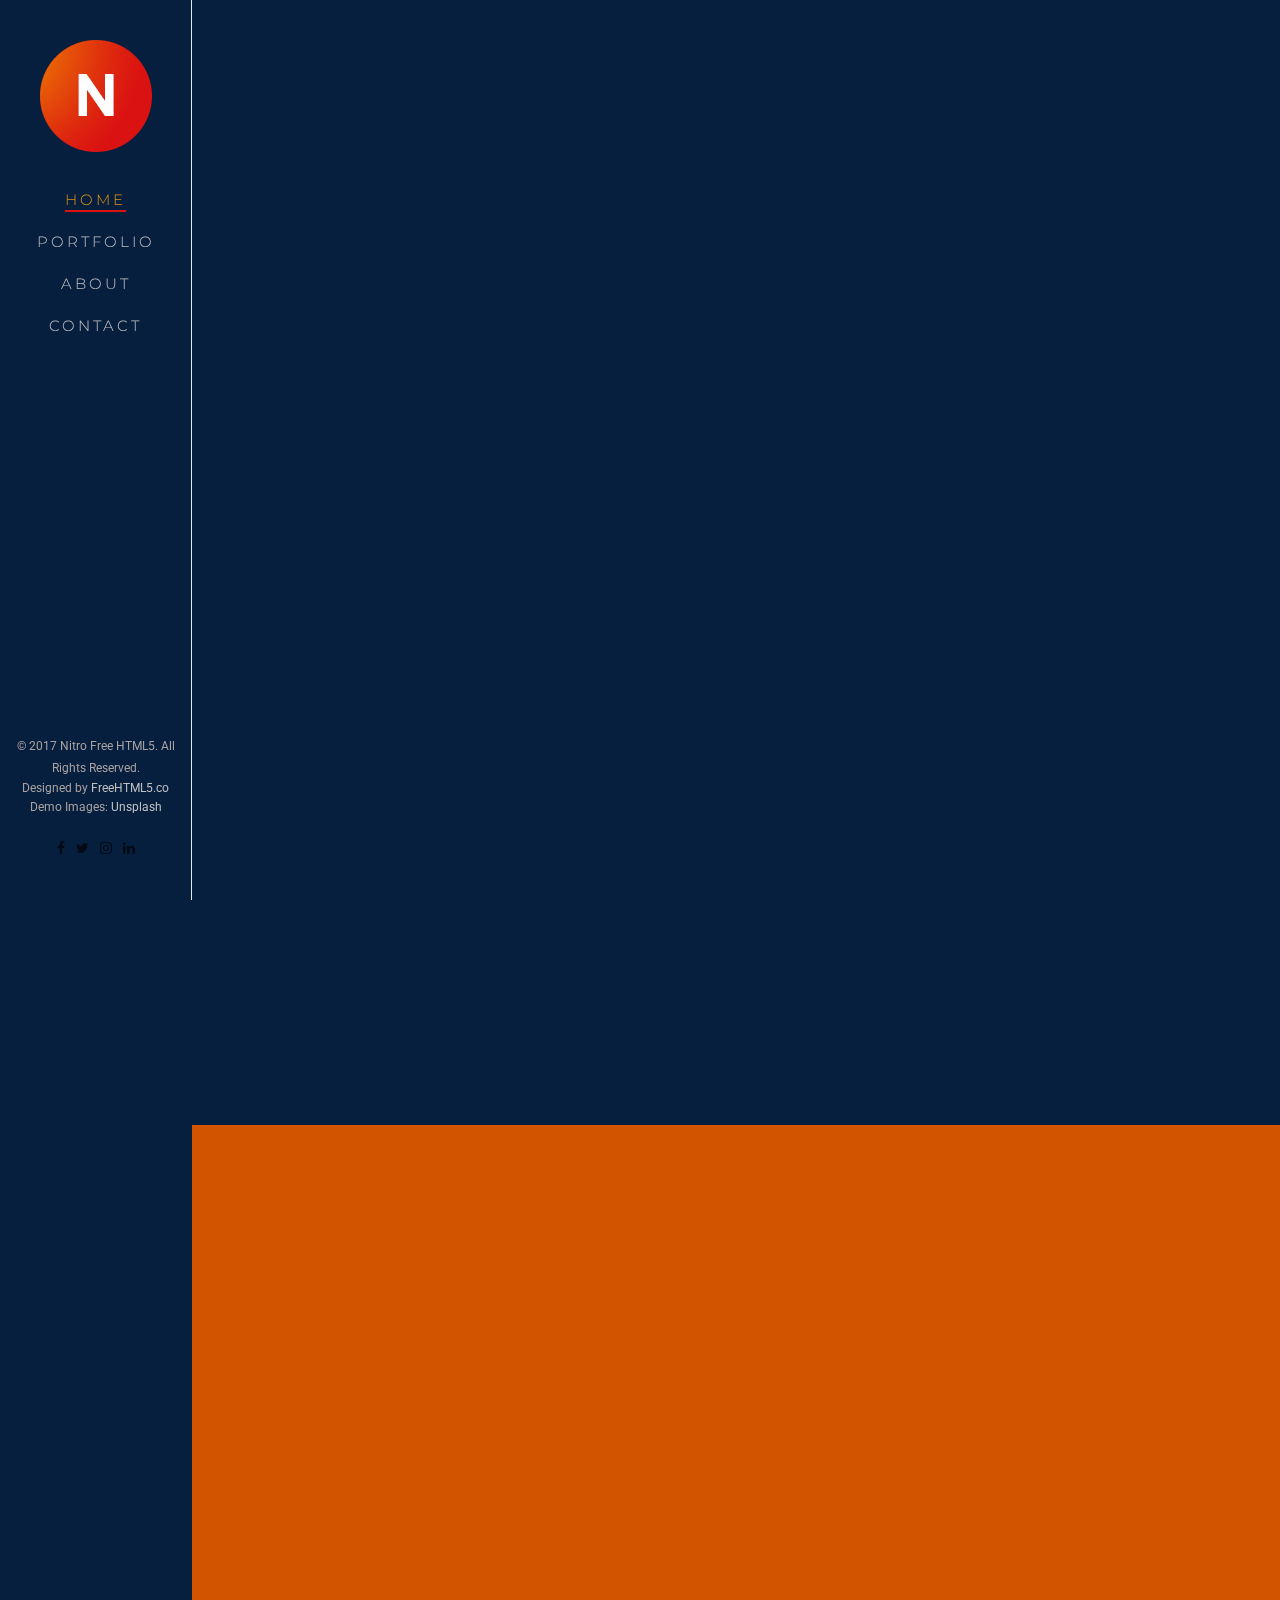
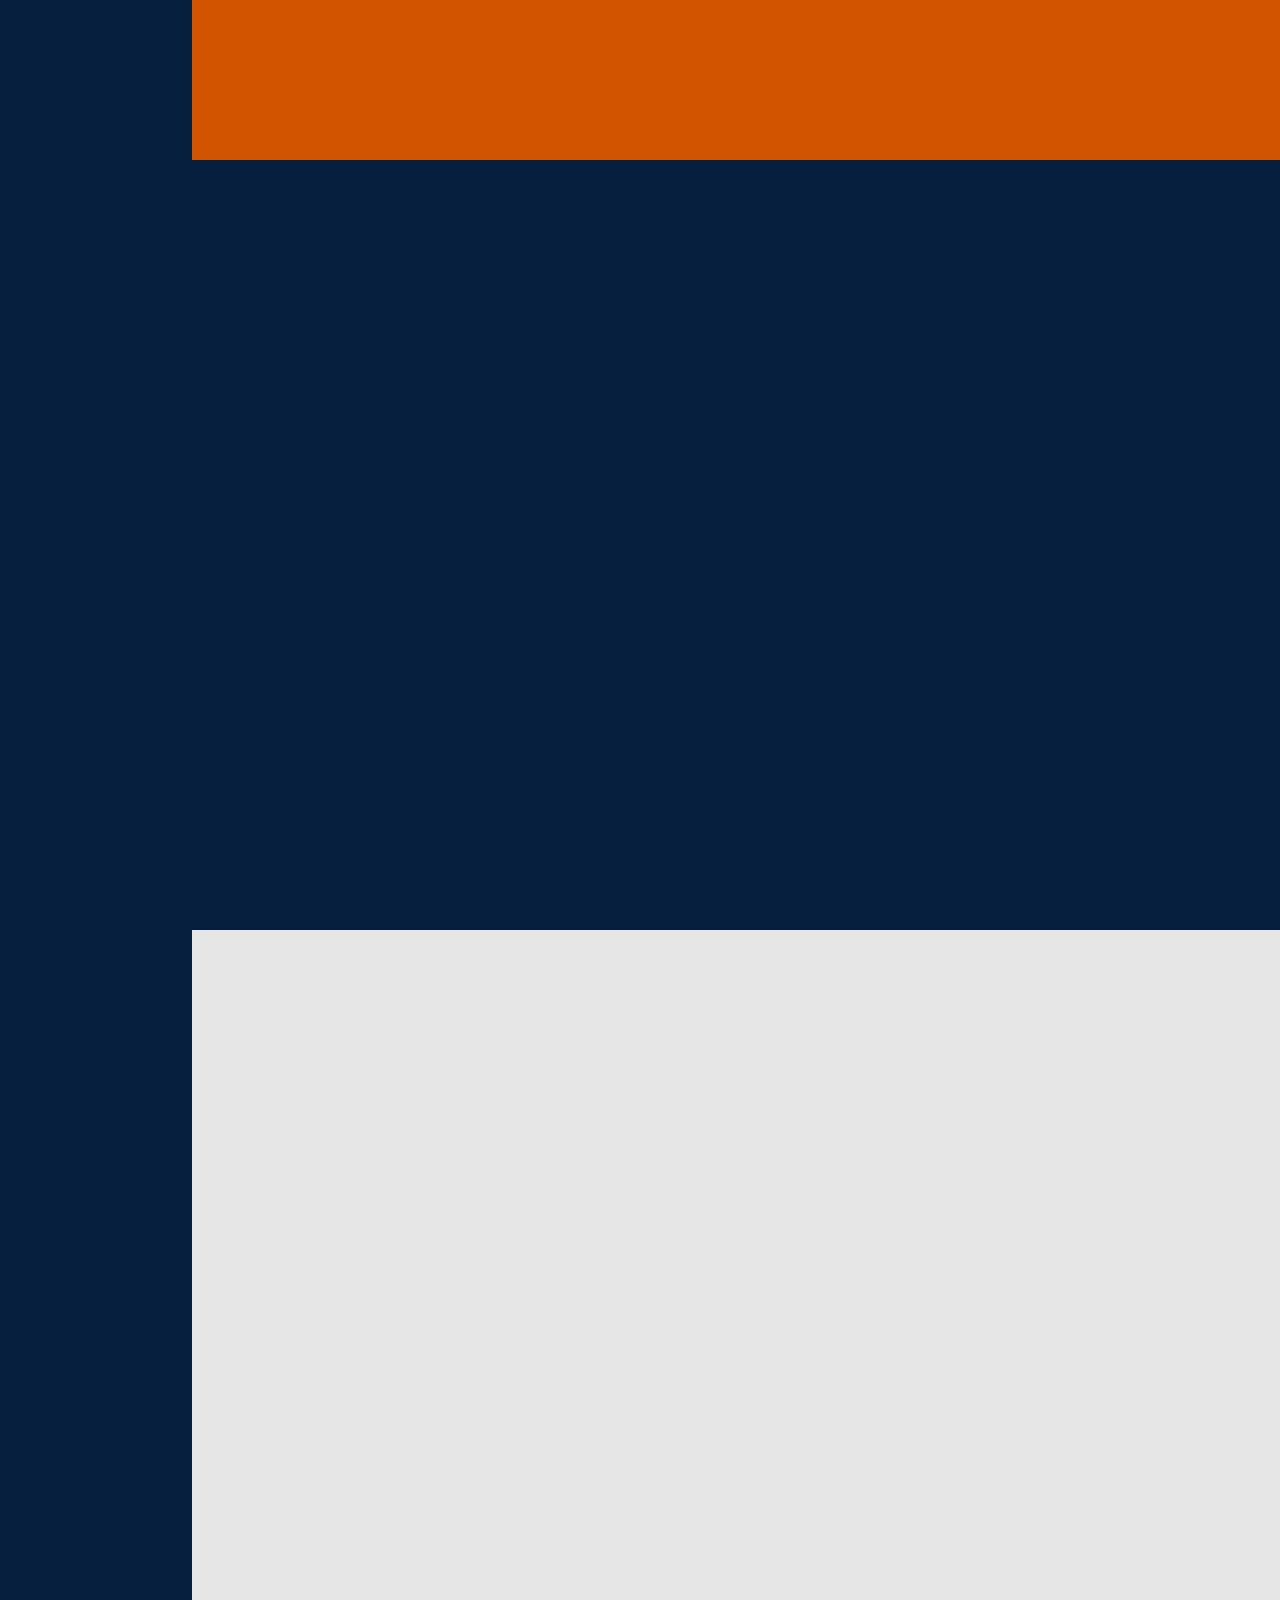
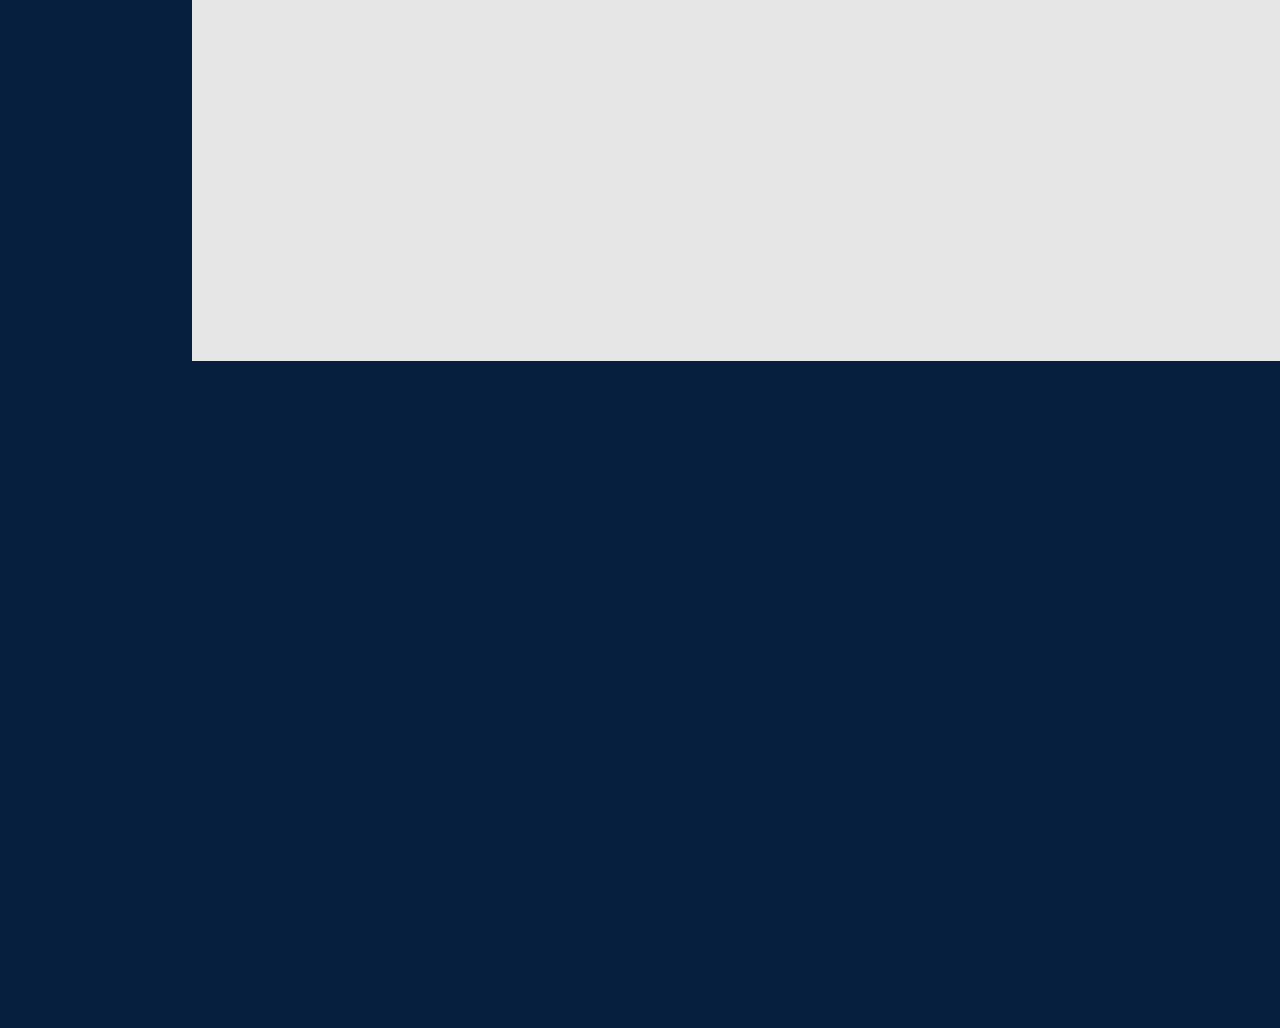
<file: index.html>
<!DOCTYPE html>
<!--[if lt IE 7]>      <html class="no-js lt-ie9 lt-ie8 lt-ie7"> <![endif]-->
<!--[if IE 7]>         <html class="no-js lt-ie9 lt-ie8"> <![endif]-->
<!--[if IE 8]>         <html class="no-js lt-ie9"> <![endif]-->
<!--[if gt IE 8]><!--> <html class="no-js"> <!--<![endif]-->
	<head>
	<meta charset="utf-8">
	<meta http-equiv="X-UA-Compatible" content="IE=edge">
	<title>Natcha &mdash; Projects</title>
	<meta name="viewport" content="width=device-width, initial-scale=1">
	<meta name="description" content="Free HTML5 Website Template by FreeHTML5.co" />
	<meta name="keywords" content="free html5, free template, free bootstrap, free website template, html5, css3, mobile first, responsive" />
	<meta name="author" content="FreeHTML5.co" />

  <!-- 
	//////////////////////////////////////////////////////

	FREE HTML5 TEMPLATE 
	DESIGNED & DEVELOPED by FreeHTML5.co
		
	Website: 		http://freehtml5.co/
	Email: 			info@freehtml5.co
	Twitter: 		http://twitter.com/fh5co
	Facebook: 		https://www.facebook.com/fh5co

	//////////////////////////////////////////////////////
	 -->

  	<!-- Facebook and Twitter integration -->
	<meta property="og:title" content=""/>
	<meta property="og:image" content=""/>
	<meta property="og:url" content=""/>
	<meta property="og:site_name" content=""/>
	<meta property="og:description" content=""/>
	<meta name="twitter:title" content="" />
	<meta name="twitter:image" content="" />
	<meta name="twitter:url" content="" />
	<meta name="twitter:card" content="" />

	<!-- Place favicon.ico and apple-touch-icon.png in the root directory -->
	<link rel="shortcut icon" href="favicon.ico">

	<link href='https://fonts.googleapis.com/css?family=Roboto:400,300,600,400italic,700' rel='stylesheet' type='text/css'>
	<link href='https://fonts.googleapis.com/css?family=Montserrat:400,700' rel='stylesheet' type='text/css'>
	
	<!-- Animate.css -->
	<link rel="stylesheet" href="css/animate.css">
	<!-- Icomoon Icon Fonts-->
	<link rel="stylesheet" href="css/icomoon.css">
	<!-- Bootstrap  -->
	<link rel="stylesheet" href="css/bootstrap.css">
	<!-- Owl Carousel -->
	<link rel="stylesheet" href="css/owl.carousel.min.css">
	<link rel="stylesheet" href="css/owl.theme.default.min.css">
	<!-- Theme style  -->
	<link rel="stylesheet" href="css/style.css">

	<!-- Modernizr JS -->
	<script src="js/modernizr-2.6.2.min.js"></script>
	<!-- FOR IE9 below -->
	<!--[if lt IE 9]>
	<script src="js/respond.min.js"></script>
	<![endif]-->

	</head>
	<body>
	<div id="fh5co-page">
		<a href="#" class="js-fh5co-nav-toggle fh5co-nav-toggle"><i></i></a>
		<aside id="fh5co-aside" role="complementary" class="border js-fullheight">

			<h1 id="fh5co-logo"><a href="index.html"><img src="images/logo.png" alt="Free HTML5 Bootstrap Website Template"></a></h1>
			<nav id="fh5co-main-menu" role="navigation">
				<ul>
					<li class="fh5co-active"><a href="index.html">Home</a></li>
					<li><a href="portfolio.html">Portfolio</a></li>
					<li><a href="about.html">About</a></li>
					<li><a href="contact.html">Contact</a></li>
				</ul>
			</nav>

			<div class="fh5co-footer">
				<p><small>&copy; 2017 Nitro Free HTML5. All Rights Reserved.</span> <span>Designed by <a href="http://freehtml5.co/" target="_blank">FreeHTML5.co</a> </span> <span>Demo Images: <a href="http://unsplash.com/" target="_blank">Unsplash</a></span></small></p>
				<ul>
					<li><a href="#"><i class="icon-facebook"></i></a></li>
					<li><a href="#"><i class="icon-twitter"></i></a></li>
					<li><a href="#"><i class="icon-instagram"></i></a></li>
					<li><a href="#"><i class="icon-linkedin"></i></a></li>
				</ul>
			</div>

		</aside>

		<div id="fh5co-main">

			<div class="fh5co-narrow-content">
				<h2 class="fh5co-heading animate-box" data-animate-effect="fadeInLeft"><span>See My Portfolio</span></h2>
				<div class="row animate-box" data-animate-effect="fadeInLeft">
					<div class="col-md-4 col-sm-6 col-xs-6 col-xxs-12 work-item">
						<a href="work.html">
							<img src="images/work_1.jpg" alt="Free HTML5 Website Template by FreeHTML5.co" class="img-responsive">
							<h3 class="fh5co-work-title">Work Title Here</h3>
							<p>Illustration, Branding</p>
						</a>
					</div>
					<div class="col-md-4 col-sm-6 col-xs-6 col-xxs-12 work-item">
						<a href="work.html">
							<img src="images/work_2.jpg" alt="Free HTML5 Website Template by FreeHTML5.co" class="img-responsive">
							<h3 class="fh5co-work-title">Work Title Here</h3>
							<p>Web, Packaging</p>
						</a>
					</div>
					<div class="clearfix visible-sm-block"></div>
					<div class="col-md-4 col-sm-6 col-xs-6 col-xxs-12 work-item">
						<a href="work.html">
							<img src="images/work_3.jpg" alt="Free HTML5 Website Template by FreeHTML5.co" class="img-responsive">
							<h3 class="fh5co-work-title">Work Title Here</h3>
							<p>Branding, Web</p>
						</a>
					</div>
					<div class="clearfix visible-md-block"></div>
					<div class="col-md-4 col-sm-6 col-xs-6 col-xxs-12 work-item">
						<a href="work.html">
							<img src="images/work_4.jpg" alt="Free HTML5 Website Template by FreeHTML5.co" class="img-responsive">
							<h3 class="fh5co-work-title">Work Title Here</h3>
							<p>Logo, Branding, Web</p>
						</a>
					</div>
					<div class="clearfix visible-sm-block"></div>
					<div class="col-md-4 col-sm-6 col-xs-6 col-xxs-12 work-item">
						<a href="work.html">
							<img src="images/work_5.jpg" alt="Free HTML5 Website Template by FreeHTML5.co" class="img-responsive">
							<h3 class="fh5co-work-title">Work Title Here</h3>
							<p>Web, Packaging, Branding</p>
						</a>
					</div>
					<div class="col-md-4 col-sm-6 col-xs-6 col-xxs-12 work-item">
						<a href="work.html">
							<img src="images/work_6.jpg" alt="Free HTML5 Website Template by FreeHTML5.co" class="img-responsive">
							<h3 class="fh5co-work-title">Work Title Here</h3>
							<p>Branding</p>
						</a>
					</div>
					<div class="clearfix visible-md-block visible-sm-block"></div>

					<div class="col-md-4 col-sm-6 col-xs-6 col-xxs-12 work-item">
						<a href="work.html">
							<img src="images/work_7.jpg" alt="Free HTML5 Website Template by FreeHTML5.co" class="img-responsive">
							<h3 class="fh5co-work-title">Work Title Here</h3>
							<p>Web, Illustration</p>
						</a>
					</div>
					<div class="col-md-4 col-sm-6 col-xs-6 col-xxs-12 work-item">
						<a href="work.html">
							<img src="images/work_8.jpg" alt="Free HTML5 Website Template by FreeHTML5.co" class="img-responsive">
							<h3 class="fh5co-work-title">Work Title Here</h3>
							<p>Branding, Web</p>
						</a>
					</div>
					<div class="clearfix visible-sm-block"></div>
					<div class="col-md-4 col-sm-6 col-xs-6 col-xxs-12 work-item">
						<a href="work.html">
							<img src="images/work_1.jpg" alt="Free HTML5 Website Template by FreeHTML5.co" class="img-responsive">
							<h3 class="fh5co-work-title">Work Title Here</h3>
							<p>Illustration, Branding</p>
						</a>
					</div>
					<div class="clearfix visible-md-block"></div>
					
				</div>
			</div>
			
			
			<div class="fh5co-testimonial" >
				<div class="fh5co-narrow-content">
					<div class="owl-carousel-fullwidth animate-box" data-animate-effect="fadeInLeft">
		            <div class="item">
		            	<figure>
		            		<img src="images/testimonial_person2.jpg" alt="Free HTML5 Bootstrap Template">
		            	</figure>
		              	<p class="text-center quote">&ldquo;Design must be functional and functionality must be translated into visual aesthetics, without any reliance on gimmicks that have to be explained. &rdquo; <cite class="author">&mdash; Ferdinand A. Porsche</cite></p>
		            </div>
		            <div class="item">
		            	<figure>
		            		<img src="images/testimonial_person3.jpg" alt="Free HTML5 Bootstrap Template">
		            	</figure>
		              	<p class="text-center quote">&ldquo;Creativity is just connecting things. When you ask creative people how they did something, they feel a little guilty because they didn’t really do it, they just saw something. It seemed obvious to them after a while. &rdquo;<cite class="author">&mdash; Steve Jobs</cite></p>
		            </div>
		            <div class="item">
		            	<figure>
		            		<img src="images/testimonial_person4.jpg" alt="Free HTML5 Bootstrap Template">
		            	</figure>
		              	<p class="text-center quote">&ldquo;I think design would be better if designers were much more skeptical about its applications. If you believe in the potency of your craft, where you choose to dole it out is not something to take lightly. &rdquo;<cite class="author">&mdash; Frank Chimero</cite></p>
		            </div>
		          </div>
				</div>
			</div>


			<div class="fh5co-narrow-content">
				<h2 class="fh5co-heading animate-box" data-animate-effect="fadeInLeft">This Is What <span>We Love To Do</span></h2>
				<div class="row">
					<div class="col-md-6">
						<div class="fh5co-feature animate-box" data-animate-effect="fadeInLeft">
							<div class="fh5co-icon">
								<i class="icon-strategy"></i>
							</div>
							<div class="fh5co-text">
								<h3>Strategy</h3>
								<p>Far far away, behind the word mountains, far from the countries Vokalia and Consonantia, there live the blind texts. </p>
							</div>
						</div>
					</div>
					<div class="col-md-6">
						<div class="fh5co-feature animate-box" data-animate-effect="fadeInLeft">
							<div class="fh5co-icon">
								<i class="icon-telescope"></i>
							</div>
							<div class="fh5co-text">
								<h3>Explore</h3>
								<p>Far far away, behind the word mountains, far from the countries Vokalia and Consonantia, there live the blind texts. </p>
							</div>
						</div>
					</div>

					<div class="col-md-6">
						<div class="fh5co-feature animate-box" data-animate-effect="fadeInLeft">
							<div class="fh5co-icon">
								<i class="icon-circle-compass"></i>
							</div>
							<div class="fh5co-text">
								<h3>Direction</h3>
								<p>Far far away, behind the word mountains, far from the countries Vokalia and Consonantia, there live the blind texts. </p>
							</div>
						</div>
					</div>
					<div class="col-md-6">
						<div class="fh5co-feature animate-box" data-animate-effect="fadeInLeft">
							<div class="fh5co-icon">
								<i class="icon-tools-2"></i>
							</div>
							<div class="fh5co-text">
								<h3>Expertise</h3>
								<p>Far far away, behind the word mountains, far from the countries Vokalia and Consonantia, there live the blind texts. </p>
							</div>
						</div>
					</div>

				</div>
			</div>

			<div class="fh5co-counters" style="background-image: url(images/hero.jpg);" data-stellar-background-ratio="0.5" id="counter-animate">
				<div class="fh5co-narrow-content animate-box">
					<div class="row" >
						<div class="col-md-4 text-center">
							<span class="fh5co-counter js-counter" data-from="0" data-to="67" data-speed="5000" data-refresh-interval="50"></span>
							<span class="fh5co-counter-label">Clients Worked With</span>
						</div>
						<div class="col-md-4 text-center">
							<span class="fh5co-counter js-counter" data-from="0" data-to="130" data-speed="5000" data-refresh-interval="50"></span>
							<span class="fh5co-counter-label">Completed Projects</span>
						</div>
						<div class="col-md-4 text-center">
							<span class="fh5co-counter js-counter" data-from="0" data-to="27232" data-speed="5000" data-refresh-interval="50"></span>
							<span class="fh5co-counter-label">Line of Codes</span>
						</div>
					</div>
				</div>
			</div>
		
			<div class="fh5co-cards">
				<div class="fh5co-narrow-content">
					<h2 class="fh5co-heading animate-box" data-animate-effect="fadeInLeft">Press Release</h2>

					<div class="fh5co-flex-wrap">
						<div class="fh5co-card animate-box" data-animate-effect="fadeInLeft">
							<h5>Expertise</h5>
							<p>Far far away, behind the word mountains, far from the countries Vokalia and Consonantia, there live the blind texts. Separated they live in Bookmarksgrove right at the coast of the Semantics, a large language ocean. A small river named Duden flows by their place and supplies it with the necessary regelialia.</p>
							<p><a href="#" class="btn btn-md btn-primary">Learn More</a></p>
						</div>
						<div class="fh5co-card animate-box" data-animate-effect="fadeInLeft">
							<h5>Explore</h5>
							<p>Even the all-powerful Pointing has no control about the blind texts it is an almost unorthographic life One day however a small line of blind text by the name of Lorem Ipsum decided to leave for the far World of Grammar. The Big Oxmox advised her not to do so, because there were thousands of bad Commas.</p>
							<p><a href="#" class="btn btn-md btn-primary">Learn More</a></p>
						</div>

					</div>	
					
				</div>
			</div>

			<div class="fh5co-narrow-content">
				<div class="row">
					<div class="col-md-4 animate-box" data-animate-effect="fadeInLeft">
						<h1 class="fh5co-heading-colored">We Design Beautiful &amp; Functional Website</h1>
					</div>
				</div>
				<div class="row">
					<div class="col-md-4 animate-box" data-animate-effect="fadeInLeft">
						<p class="fh5co-lead">Separated they live in Bookmarksgrove right at the coast of the Semantics, a large language ocean.</p>
						<p><a href="#" class="btn btn-primary btn-outline">Learn More</a></p>
					</div>
					<div class="col-md-7 col-md-push-1">
						<div class="row">
							<div class="col-md-6 animate-box" data-animate-effect="fadeInLeft">
								<p>Even the all-powerful Pointing has no control about the blind texts it is an almost unorthographic life One day however a small line of blind text by the name of Lorem Ipsum decided to leave for the far World of Grammar.</p>
							</div>
							<div class="col-md-6 animate-box" data-animate-effect="fadeInLeft">
								<p>Even the all-powerful Pointing has no control about the blind texts it is an almost unorthographic life One day however a small line of blind text by the name of Lorem Ipsum decided to leave for the far World of Grammar.</p>
							</div>
						</div>
					</div>
				</div>
			</div>

		</div>
	</div>

	<!-- jQuery -->
	<script src="js/jquery.min.js"></script>
	<!-- jQuery Easing -->
	<script src="js/jquery.easing.1.3.js"></script>
	<!-- Bootstrap -->
	<script src="js/bootstrap.min.js"></script>
	<!-- Carousel -->
	<script src="js/owl.carousel.min.js"></script>
	<!-- Stellar -->
	<script src="js/jquery.stellar.min.js"></script>
	<!-- Waypoints -->
	<script src="js/jquery.waypoints.min.js"></script>
	<!-- Counters -->
	<script src="js/jquery.countTo.js"></script>
	
	
	<!-- MAIN JS -->
	<script src="js/main.js"></script>

	</body>
</html>
</file>
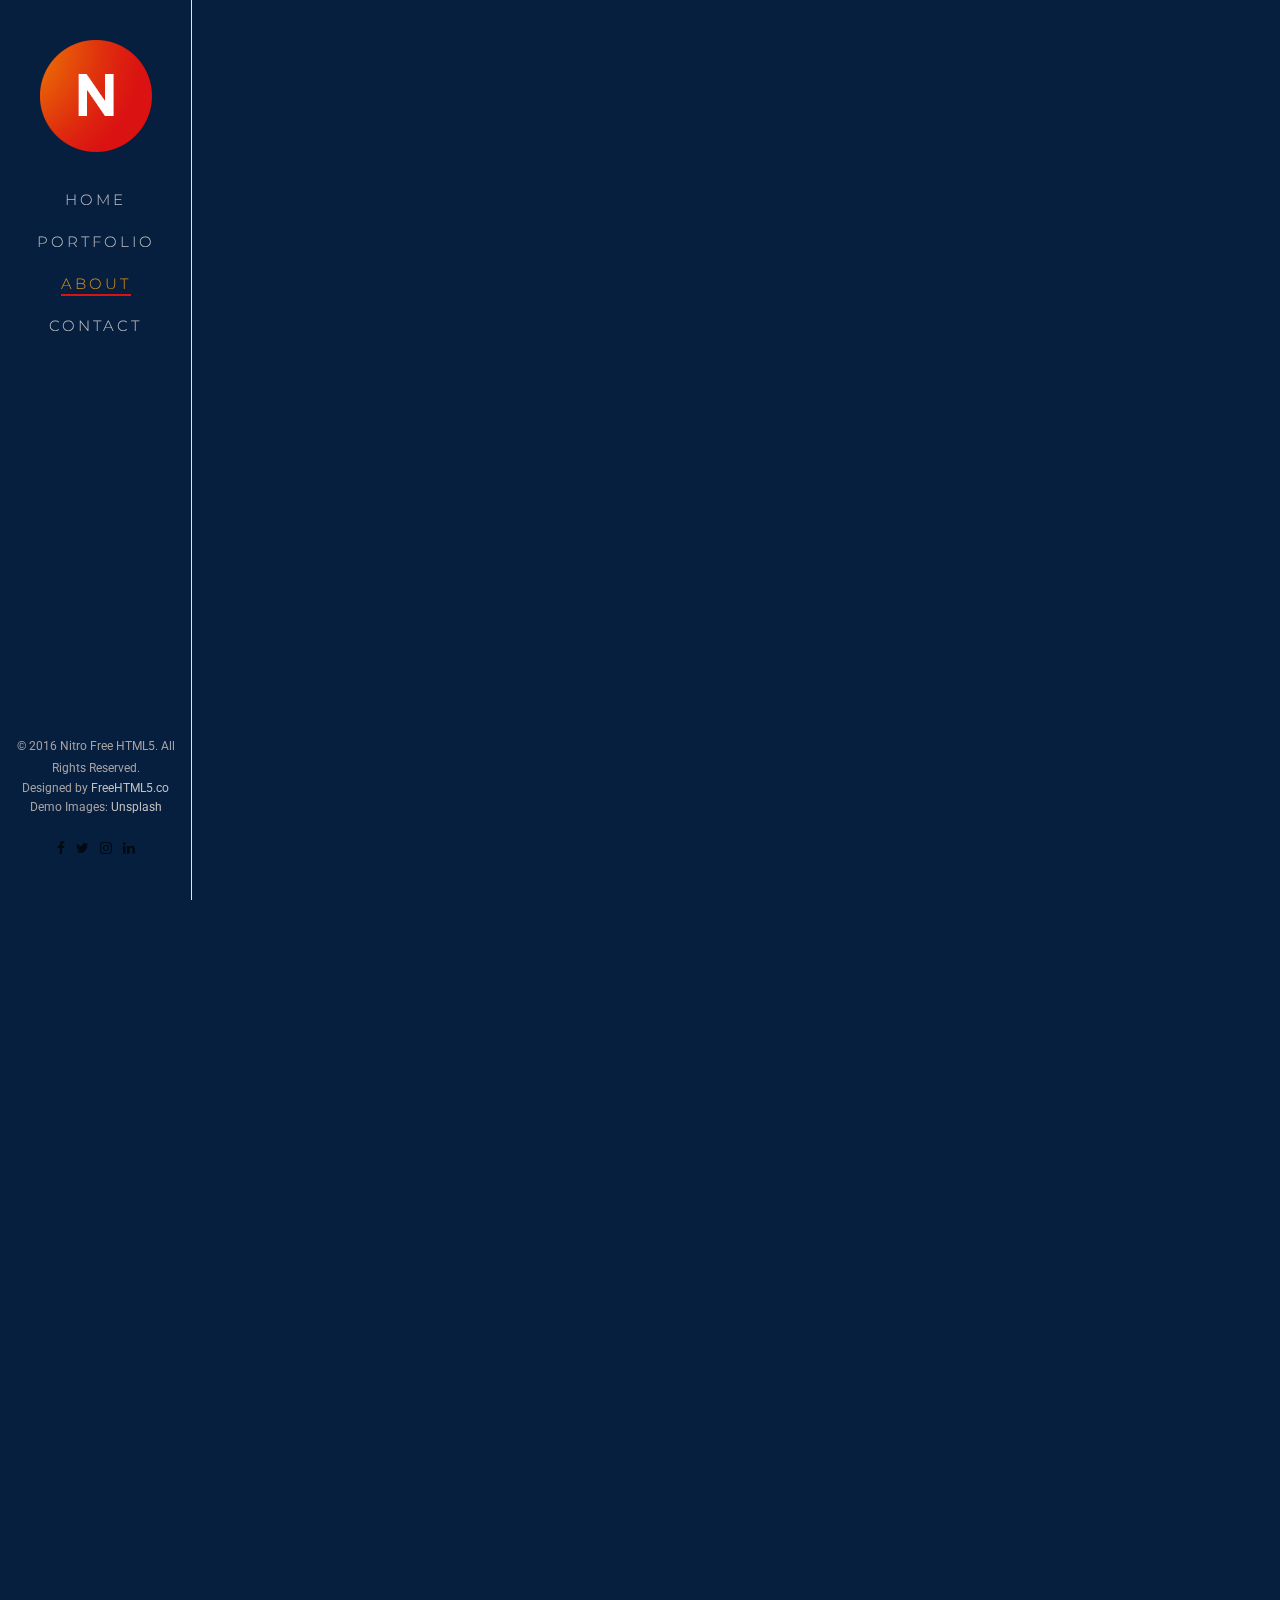
<file: about.html>
<!DOCTYPE html>
<!--[if lt IE 7]>      <html class="no-js lt-ie9 lt-ie8 lt-ie7"> <![endif]-->
<!--[if IE 7]>         <html class="no-js lt-ie9 lt-ie8"> <![endif]-->
<!--[if IE 8]>         <html class="no-js lt-ie9"> <![endif]-->
<!--[if gt IE 8]><!--> <html class="no-js"> <!--<![endif]-->
	<head>
	<meta charset="utf-8">
	<meta http-equiv="X-UA-Compatible" content="IE=edge">
	<title>Natcha &mdash; About</title>
	<meta name="viewport" content="width=device-width, initial-scale=1">
	<meta name="description" content="Free HTML5 Website Template by FreeHTML5.co" />
	<meta name="keywords" content="free html5, free template, free bootstrap, free website template, html5, css3, mobile first, responsive" />
	<meta name="author" content="FreeHTML5.co" />

  <!-- 
	//////////////////////////////////////////////////////

	FREE HTML5 TEMPLATE 
	DESIGNED & DEVELOPED by FreeHTML5.co
		
	Website: 		http://freehtml5.co/
	Email: 			info@freehtml5.co
	Twitter: 		http://twitter.com/fh5co
	Facebook: 		https://www.facebook.com/fh5co

	//////////////////////////////////////////////////////
	 -->

  	<!-- Facebook and Twitter integration -->
	<meta property="og:title" content=""/>
	<meta property="og:image" content=""/>
	<meta property="og:url" content=""/>
	<meta property="og:site_name" content=""/>
	<meta property="og:description" content=""/>
	<meta name="twitter:title" content="" />
	<meta name="twitter:image" content="" />
	<meta name="twitter:url" content="" />
	<meta name="twitter:card" content="" />

	<!-- Place favicon.ico and apple-touch-icon.png in the root directory -->
	<link rel="shortcut icon" href="favicon.ico">

	<link href='https://fonts.googleapis.com/css?family=Roboto:400,300,600,400italic,700' rel='stylesheet' type='text/css'>
	<link href='https://fonts.googleapis.com/css?family=Montserrat:400,700' rel='stylesheet' type='text/css'>
	
	<!-- Animate.css -->
	<link rel="stylesheet" href="css/animate.css">
	<!-- Icomoon Icon Fonts-->
	<link rel="stylesheet" href="css/icomoon.css">
	<!-- Bootstrap  -->
	<link rel="stylesheet" href="css/bootstrap.css">
	<!-- Owl Carousel -->
	<link rel="stylesheet" href="css/owl.carousel.min.css">
	<link rel="stylesheet" href="css/owl.theme.default.min.css">
	<!-- Theme style  -->
	<link rel="stylesheet" href="css/style.css">

	<!-- Modernizr JS -->
	<script src="js/modernizr-2.6.2.min.js"></script>
	<!-- FOR IE9 below -->
	<!--[if lt IE 9]>
	<script src="js/respond.min.js"></script>
	<![endif]-->

	</head>
	<body>

	<div id="fh5co-page">

		<a href="#" class="js-fh5co-nav-toggle fh5co-nav-toggle"><i></i></a>
		<aside id="fh5co-aside" role="complementary" class="border">

			<h1 id="fh5co-logo"><a href="index.html"><img src="images/logo.png" alt="Free HTML5 Bootstrap Website Template"></a></h1>
			<nav id="fh5co-main-menu" role="navigation">
				<ul>
					<li><a href="index.html">Home</a></li>
					<li><a href="portfolio.html">Portfolio</a></li>
					<li class="fh5co-active"><a href="about.html">About</a></li>
					<li><a href="contact.html">Contact</a></li>
				</ul>
			</nav>

			<div class="fh5co-footer">
				<p><small>&copy; 2016 Nitro Free HTML5. All Rights Reserved.</span> <span>Designed by <a href="http://freehtml5.co/" target="_blank">FreeHTML5.co</a> </span> <span>Demo Images: <a href="http://unsplash.com/" target="_blank">Unsplash</a></span></small></p>
				<ul>
					<li><a href="#"><i class="icon-facebook"></i></a></li>
					<li><a href="#"><i class="icon-twitter"></i></a></li>
					<li><a href="#"><i class="icon-instagram"></i></a></li>
					<li><a href="#"><i class="icon-linkedin"></i></a></li>
				</ul>
			</div>

		</aside>

		<div id="fh5co-main">

			<div class="fh5co-narrow-content">
				<div class="row">
					<div class="col-md-5">
						<h2 class="fh5co-heading animate-box" data-animate-effect="fadeInLeft">About Us Nitro <span>A Web Studio</span></h2>
						<p class="fh5co-lead animate-box" data-animate-effect="fadeInLeft">Separated they live in Bookmarksgrove right at the coast of the Semantics, a large language ocean.</p>
						<p class="animate-box" data-animate-effect="fadeInLeft"> Even the all-powerful Pointing has no control about the blind texts it is an almost unorthographic life One day however a small line of blind text by the name of Lorem Ipsum decided to leave for the far World of Grammar.</p>
					</div>
					<div class="col-md-6 col-md-push-1 animate-box" data-animate-effect="fadeInLeft">
						<img src="images/img_1.jpg" alt="Free HTML5 Bootstrap Template" class="img-responsive"> 
					</div>
				</div>
				
			</div>

			<div class="fh5co-narrow-content  animate-box" data-animate-effect="fadeInLeft">
				<h2 class="fh5co-heading" >The Team</span></h2>

				<div class="row">
					<div class="col-md-4 fh5co-staff">
						<img src="images/person3.jpg" alt="Free HTML5 Bootstrap Template" class="img-responsive">
						<h3>Athan Smith</h3>
						<h4>Co-Founder, CEO</h4>
						<p>Even the all-powerful Pointing has no control about the blind texts it is an almost unorthographic life One day however a small line of blind text by the name of Lorem Ipsum decided to leave for the far World of Grammar.</p>
						<ul class="fh5co-social">
							<li><a href="#"><i class="icon-google"></i></a></li>
							<li><a href="#"><i class="icon-dribbble"></i></a></li>
							<li><a href="#"><i class="icon-twitter"></i></a></li>
							<li><a href="#"><i class="icon-facebook"></i></a></li>
							<li><a href="#"><i class="icon-instagram"></i></a></li>
						</ul>
					</div>
					<div class="col-md-4 fh5co-staff">
						<img src="images/person2.jpg" alt="Free HTML5 Bootstrap Template" class="img-responsive">
						<h3>Nathalie Kosley</h3>
						<h4>Co-Founder, CTO</h4>
						<p>Even the all-powerful Pointing has no control about the blind texts it is an almost unorthographic life One day however a small line of blind text by the name of Lorem Ipsum decided to leave for the far World of Grammar.</p>
						<ul class="fh5co-social">
							<li><a href="#"><i class="icon-google"></i></a></li>
							<li><a href="#"><i class="icon-dribbble"></i></a></li>
							<li><a href="#"><i class="icon-twitter"></i></a></li>
							<li><a href="#"><i class="icon-facebook"></i></a></li>
							<li><a href="#"><i class="icon-instagram"></i></a></li>
						</ul>
					</div>
					<div class="col-md-4 fh5co-staff">
						<img src="images/person4.jpg" alt="Free HTML5 Bootstrap Template" class="img-responsive">
						<h3>Yanna Kuzuki</h3>
						<h4>Co-Founder, Principal</h4>
						<p>Even the all-powerful Pointing has no control about the blind texts it is an almost unorthographic life One day however a small line of blind text by the name of Lorem Ipsum decided to leave for the far World of Grammar.</p>
						<ul class="fh5co-social">
							<li><a href="#"><i class="icon-google"></i></a></li>
							<li><a href="#"><i class="icon-dribbble"></i></a></li>
							<li><a href="#"><i class="icon-twitter"></i></a></li>
							<li><a href="#"><i class="icon-facebook"></i></a></li>
							<li><a href="#"><i class="icon-instagram"></i></a></li>
						</ul>
					</div>
				</div>
			</div>

			<div class="fh5co-counters" style="background-image: url(images/hero.jpg);" data-stellar-background-ratio="0.5" id="counter-animate">
				<div class="fh5co-narrow-content animate-box">
					<div class="row" >
						<div class="col-md-4 text-center animate-box">
							<span class="fh5co-counter js-counter" data-from="0" data-to="67" data-speed="5000" data-refresh-interval="50"></span>
							<span class="fh5co-counter-label">Clients Worked With</span>
						</div>
						<div class="col-md-4 text-center animate-box">
							<span class="fh5co-counter js-counter" data-from="0" data-to="130" data-speed="5000" data-refresh-interval="50"></span>
							<span class="fh5co-counter-label">Completed Projects</span>
						</div>
						<div class="col-md-4 text-center animate-box">
							<span class="fh5co-counter js-counter" data-from="0" data-to="27232" data-speed="5000" data-refresh-interval="50"></span>
							<span class="fh5co-counter-label">Line of Codes</span>
						</div>
					</div>
				</div>
			</div>

			<div class="fh5co-narrow-content fh5co-border-bottom">
				<h2 class="fh5co-heading animate-box" data-animate-effect="fadeInLeft">This Is What <span>We Love To Do</span></h2>
				<div class="row">
					<div class="col-md-6">
						<div class="fh5co-feature animate-box" data-animate-effect="fadeInLeft">
							<div class="fh5co-icon">
								<i class="icon-strategy"></i>
							</div>
							<div class="fh5co-text">
								<h3>Strategy</h3>
								<p>Far far away, behind the word mountains, far from the countries Vokalia and Consonantia, there live the blind texts. </p>
							</div>
						</div>
					</div>
					<div class="col-md-6">
						<div class="fh5co-feature animate-box" data-animate-effect="fadeInLeft">
							<div class="fh5co-icon">
								<i class="icon-telescope"></i>
							</div>
							<div class="fh5co-text">
								<h3>Explore</h3>
								<p>Far far away, behind the word mountains, far from the countries Vokalia and Consonantia, there live the blind texts. </p>
							</div>
						</div>
					</div>

					<div class="col-md-6">
						<div class="fh5co-feature animate-box" data-animate-effect="fadeInLeft">
							<div class="fh5co-icon">
								<i class="icon-circle-compass"></i>
							</div>
							<div class="fh5co-text">
								<h3>Direction</h3>
								<p>Far far away, behind the word mountains, far from the countries Vokalia and Consonantia, there live the blind texts. </p>
							</div>
						</div>
					</div>
					<div class="col-md-6">
						<div class="fh5co-feature animate-box" data-animate-effect="fadeInLeft">
							<div class="fh5co-icon">
								<i class="icon-tools-2"></i>
							</div>
							<div class="fh5co-text">
								<h3>Expertise</h3>
								<p>Far far away, behind the word mountains, far from the countries Vokalia and Consonantia, there live the blind texts. </p>
							</div>
						</div>
					</div>

				</div>
			</div>
		

			<div class="fh5co-narrow-content">
				<div class="row">
					<div class="col-md-4 animate-box" data-animate-effect="fadeInLeft">
						<h1 class="fh5co-heading-colored">Start Your Project Now!</h1>
					</div>
				</div>
				<div class="row">
					<div class="col-md-4 animate-box" data-animate-effect="fadeInLeft">
						<p class="fh5co-lead">Separated they live in Bookmarksgrove right at the coast of the Semantics, a large language ocean.</p>
						<p><a href="#" class="btn btn-primary btn-outline">Get Started</a></p>
					</div>
					<div class="col-md-7 col-md-push-1">
						<div class="row">
							<div class="col-md-6 animate-box" data-animate-effect="fadeInLeft">
								<p>Even the all-powerful Pointing has no control about the blind texts it is an almost unorthographic life One day however a small line of blind text by the name of Lorem Ipsum decided to leave for the far World of Grammar.</p>
							</div>
							<div class="col-md-6 animate-box" data-animate-effect="fadeInLeft">
								<p>Even the all-powerful Pointing has no control about the blind texts it is an almost unorthographic life One day however a small line of blind text by the name of Lorem Ipsum decided to leave for the far World of Grammar.</p>
							</div>
						</div>
					</div>
				</div>
			</div>

		</div>
	</div>

	<!-- jQuery -->
	<script src="js/jquery.min.js"></script>
	<!-- jQuery Easing -->
	<script src="js/jquery.easing.1.3.js"></script>
	<!-- Bootstrap -->
	<script src="js/bootstrap.min.js"></script>
	<!-- Carousel -->
	<script src="js/owl.carousel.min.js"></script>
	<!-- Stellar -->
	<script src="js/jquery.stellar.min.js"></script>
	<!-- Waypoints -->
	<script src="js/jquery.waypoints.min.js"></script>
	<!-- Counters -->
	<script src="js/jquery.countTo.js"></script>
	
	
	<!-- MAIN JS -->
	<script src="js/main.js"></script>

	</body>
</html>
</file>
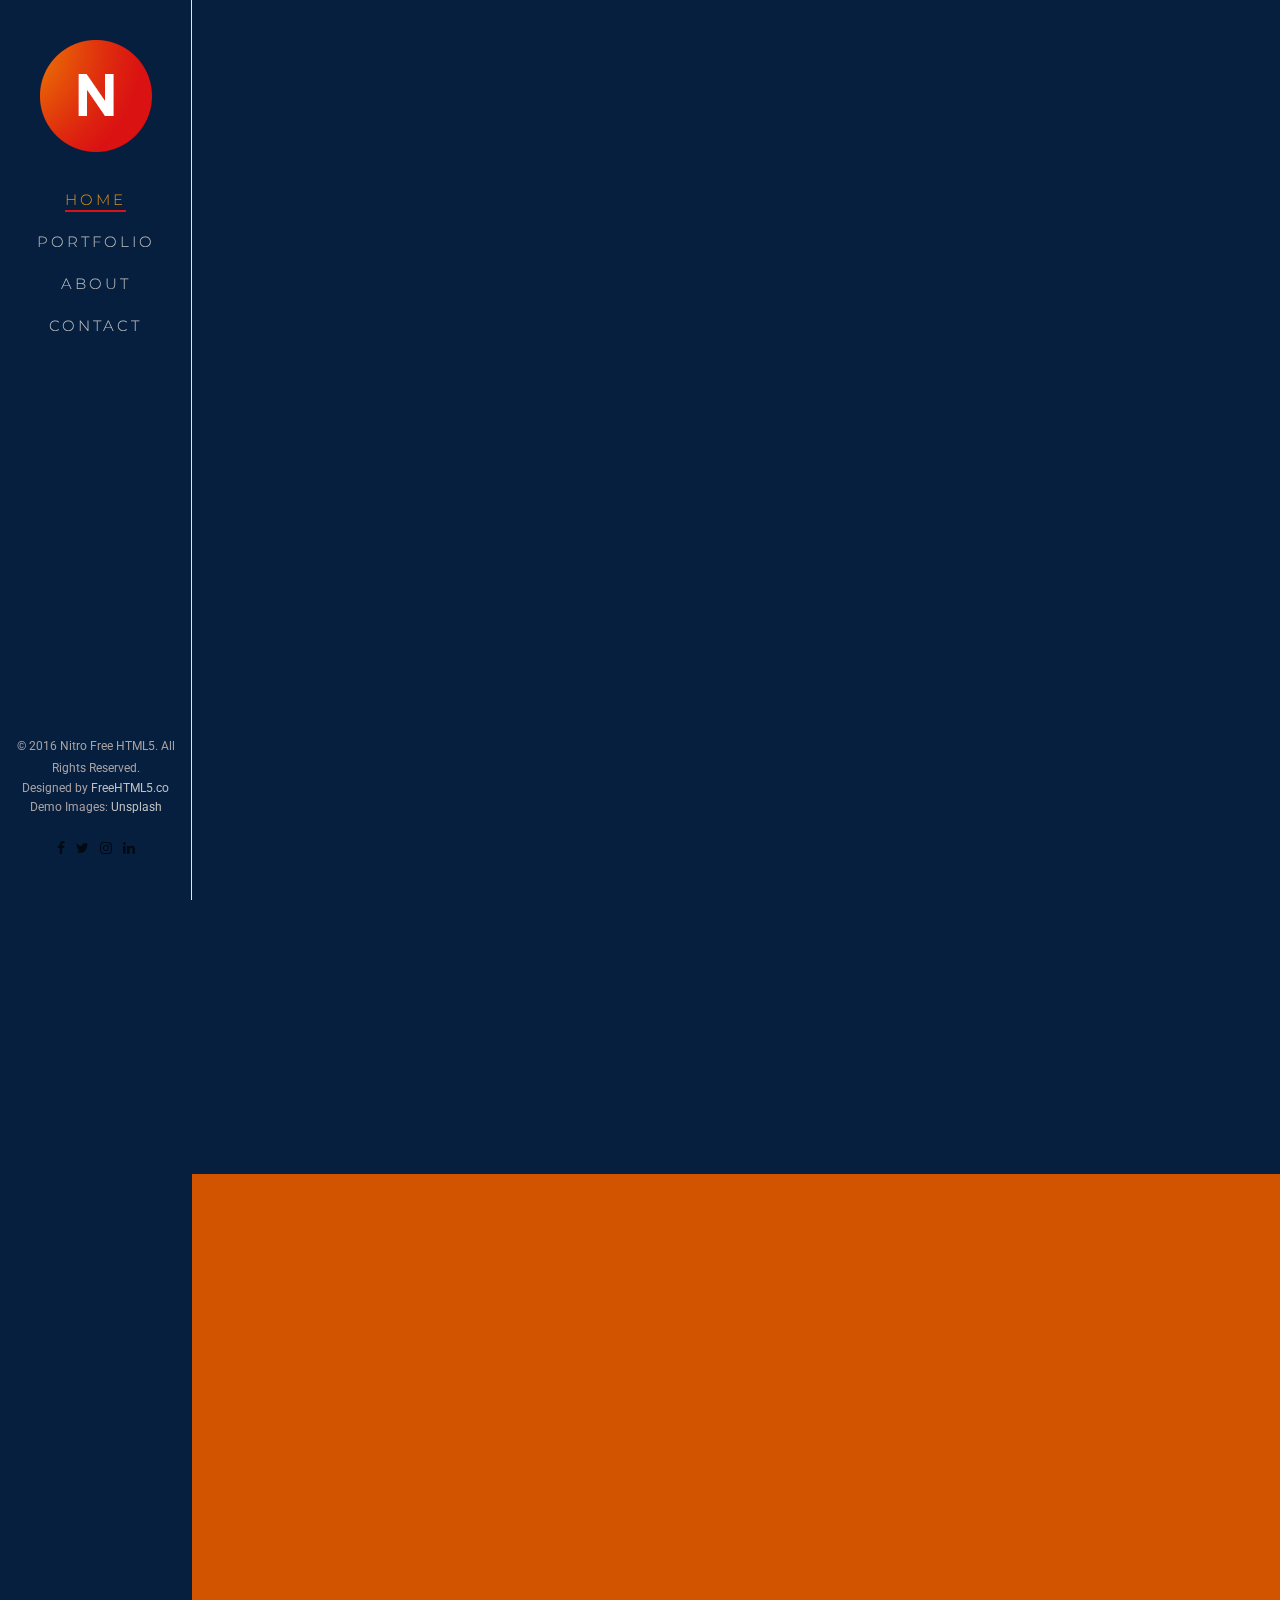
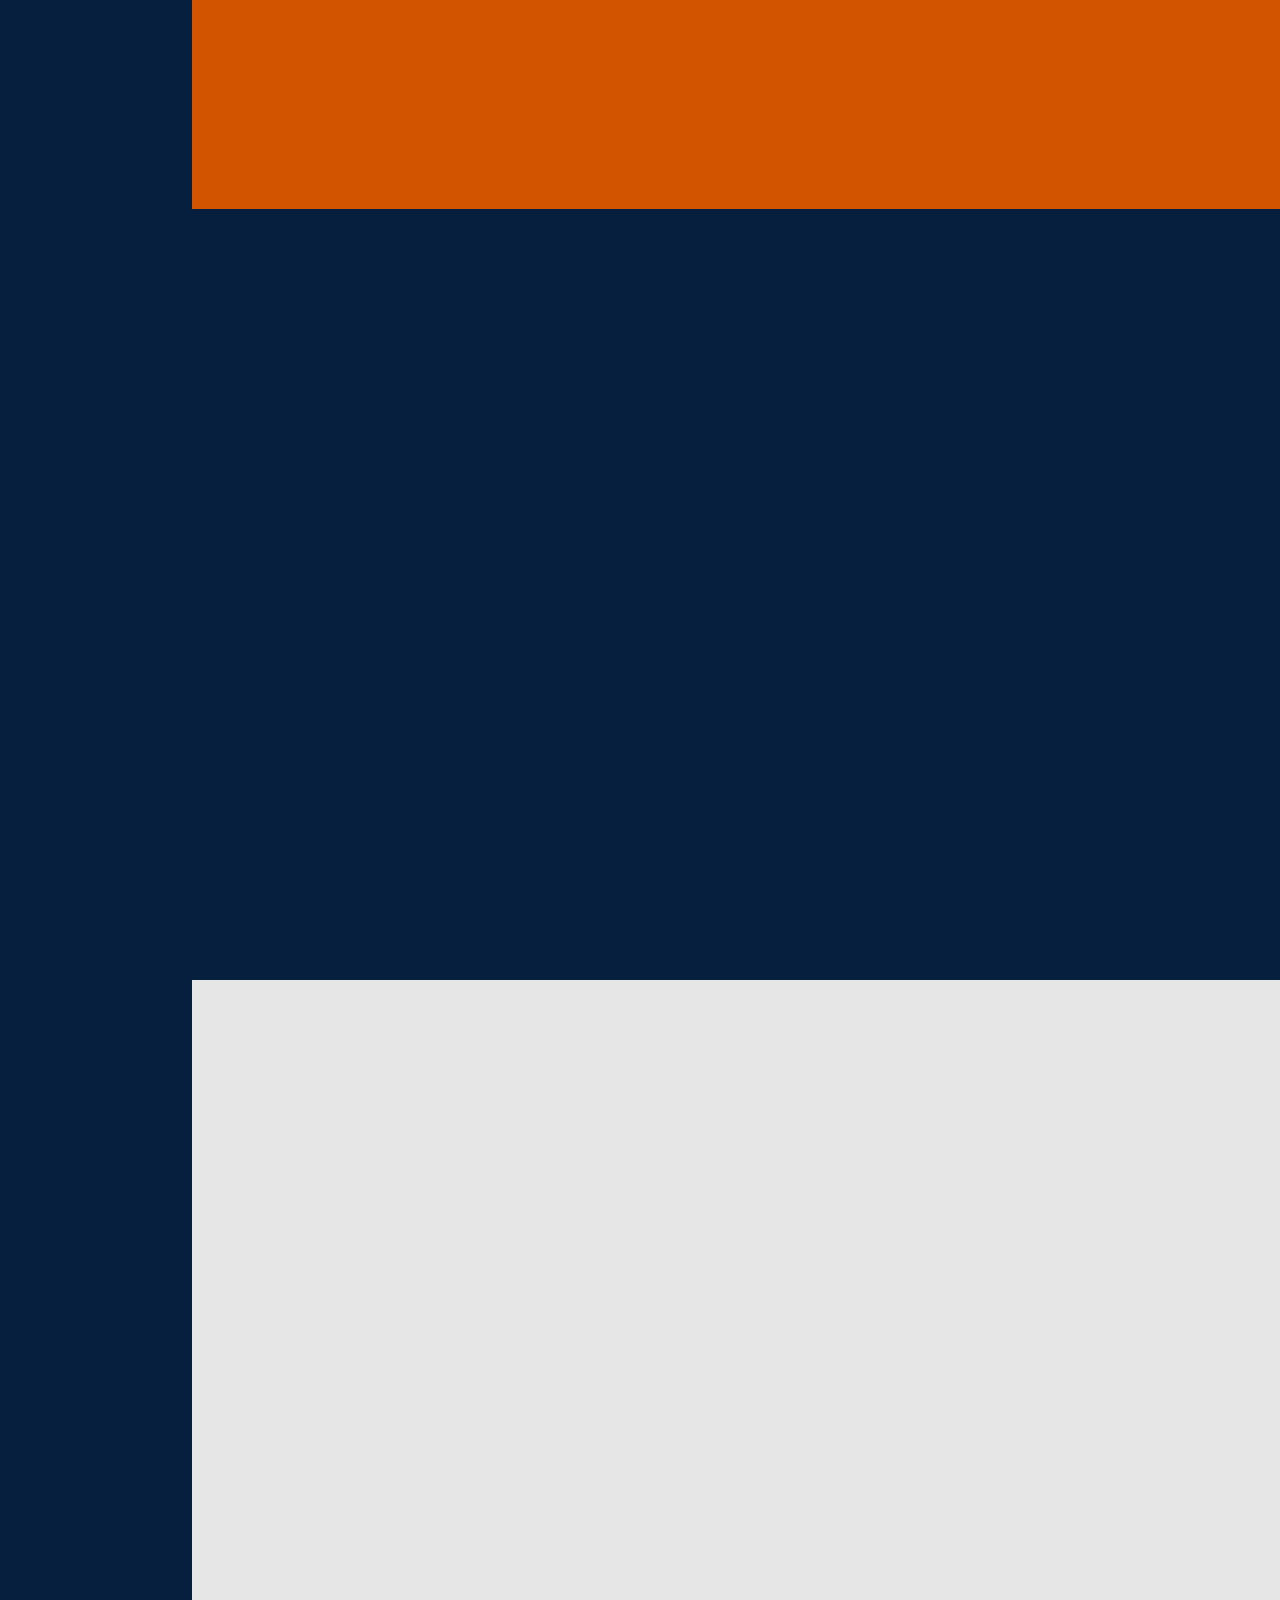
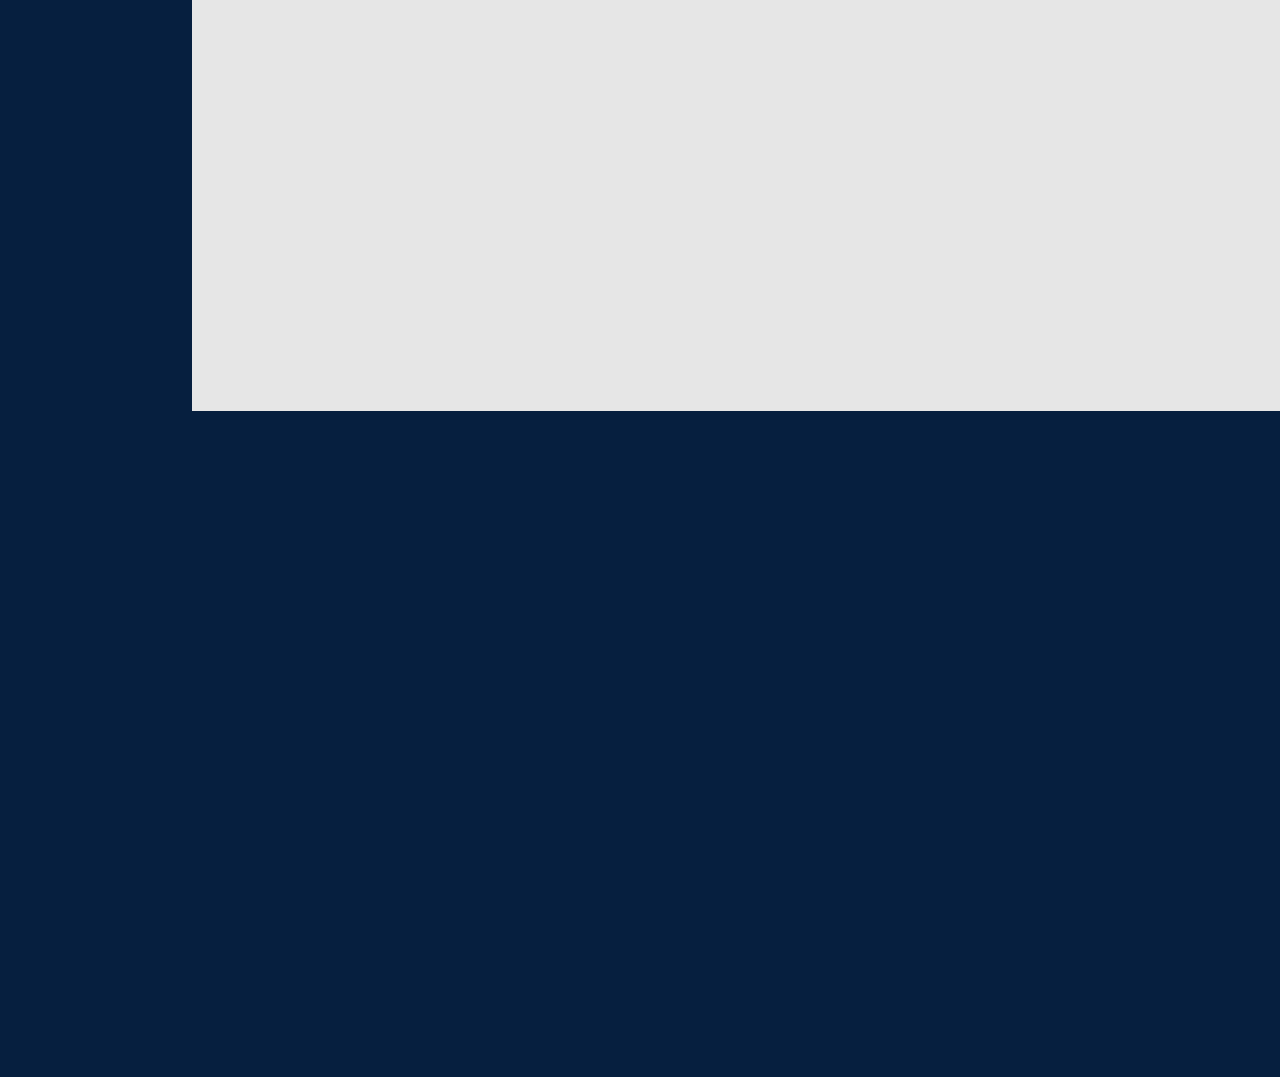
<file: bk_index.html>
<!DOCTYPE html>
<!--[if lt IE 7]>      <html class="no-js lt-ie9 lt-ie8 lt-ie7"> <![endif]-->
<!--[if IE 7]>         <html class="no-js lt-ie9 lt-ie8"> <![endif]-->
<!--[if IE 8]>         <html class="no-js lt-ie9"> <![endif]-->
<!--[if gt IE 8]><!--> <html class="no-js"> <!--<![endif]-->
	<head>
	<meta charset="utf-8">
	<meta http-equiv="X-UA-Compatible" content="IE=edge">
	<title>Nitro &mdash; Free HTML5 Bootstrap Website Template by FreeHTML5.co</title>
	<meta name="viewport" content="width=device-width, initial-scale=1">
	<meta name="description" content="Free HTML5 Website Template by FreeHTML5.co" />
	<meta name="keywords" content="free html5, free template, free bootstrap, free website template, html5, css3, mobile first, responsive" />
	<meta name="author" content="FreeHTML5.co" />

  <!-- 
	//////////////////////////////////////////////////////

	FREE HTML5 TEMPLATE 
	DESIGNED & DEVELOPED by FreeHTML5.co
		
	Website: 		http://freehtml5.co/
	Email: 			info@freehtml5.co
	Twitter: 		http://twitter.com/fh5co
	Facebook: 		https://www.facebook.com/fh5co

	//////////////////////////////////////////////////////
	 -->

  	<!-- Facebook and Twitter integration -->
	<meta property="og:title" content=""/>
	<meta property="og:image" content=""/>
	<meta property="og:url" content=""/>
	<meta property="og:site_name" content=""/>
	<meta property="og:description" content=""/>
	<meta name="twitter:title" content="" />
	<meta name="twitter:image" content="" />
	<meta name="twitter:url" content="" />
	<meta name="twitter:card" content="" />

	<!-- Place favicon.ico and apple-touch-icon.png in the root directory -->
	<link rel="shortcut icon" href="favicon.ico">

	<link href='https://fonts.googleapis.com/css?family=Roboto:400,300,600,400italic,700' rel='stylesheet' type='text/css'>
	<link href='https://fonts.googleapis.com/css?family=Montserrat:400,700' rel='stylesheet' type='text/css'>
	
	<!-- Animate.css -->
	<link rel="stylesheet" href="css/animate.css">
	<!-- Icomoon Icon Fonts-->
	<link rel="stylesheet" href="css/icomoon.css">
	<!-- Bootstrap  -->
	<link rel="stylesheet" href="css/bootstrap.css">
	<!-- Owl Carousel -->
	<link rel="stylesheet" href="css/owl.carousel.min.css">
	<link rel="stylesheet" href="css/owl.theme.default.min.css">
	<!-- Theme style  -->
	<link rel="stylesheet" href="css/style.css">

	<!-- Modernizr JS -->
	<script src="js/modernizr-2.6.2.min.js"></script>
	<!-- FOR IE9 below -->
	<!--[if lt IE 9]>
	<script src="js/respond.min.js"></script>
	<![endif]-->

	</head>
	<body>
	<div id="fh5co-page">
		<a href="#" class="js-fh5co-nav-toggle fh5co-nav-toggle"><i></i></a>
		<aside id="fh5co-aside" role="complementary" class="border js-fullheight">

			<h1 id="fh5co-logo"><a href="index.html"><img src="images/logo.png" alt="Free HTML5 Bootstrap Website Template"></a></h1>
			<nav id="fh5co-main-menu" role="navigation">
				<ul>
					<li class="fh5co-active"><a href="index.html">Home</a></li>
					<li><a href="portfolio.html">Portfolio</a></li>
					<li><a href="about.html">About</a></li>
					<li><a href="contact.html">Contact</a></li>
				</ul>
			</nav>

			<div class="fh5co-footer">
				<p><small>&copy; 2016 Nitro Free HTML5. All Rights Reserved.</span> <span>Designed by <a href="http://freehtml5.co/" target="_blank">FreeHTML5.co</a> </span> <span>Demo Images: <a href="http://unsplash.com/" target="_blank">Unsplash</a></span></small></p>
				<ul>
					<li><a href="#"><i class="icon-facebook"></i></a></li>
					<li><a href="#"><i class="icon-twitter"></i></a></li>
					<li><a href="#"><i class="icon-instagram"></i></a></li>
					<li><a href="#"><i class="icon-linkedin"></i></a></li>
				</ul>
			</div>

		</aside>

		<div id="fh5co-main">

			<div class="fh5co-narrow-content">
				<h2 class="fh5co-heading animate-box" data-animate-effect="fadeInLeft">We Love To Design <span>See Our Portfolio</span></h2>
				<div class="row animate-box" data-animate-effect="fadeInLeft">
					<div class="col-md-4 col-sm-6 col-xs-6 col-xxs-12 work-item">
						<a href="work.html">
							<img src="images/work_1.jpg" alt="Free HTML5 Website Template by FreeHTML5.co" class="img-responsive">
							<h3 class="fh5co-work-title">Work Title Here</h3>
							<p>Illustration, Branding</p>
						</a>
					</div>
					<div class="col-md-4 col-sm-6 col-xs-6 col-xxs-12 work-item">
						<a href="work.html">
							<img src="images/work_2.jpg" alt="Free HTML5 Website Template by FreeHTML5.co" class="img-responsive">
							<h3 class="fh5co-work-title">Work Title Here</h3>
							<p>Web, Packaging</p>
						</a>
					</div>
					<div class="clearfix visible-sm-block"></div>
					<div class="col-md-4 col-sm-6 col-xs-6 col-xxs-12 work-item">
						<a href="work.html">
							<img src="images/work_3.jpg" alt="Free HTML5 Website Template by FreeHTML5.co" class="img-responsive">
							<h3 class="fh5co-work-title">Work Title Here</h3>
							<p>Branding, Web</p>
						</a>
					</div>
					<div class="clearfix visible-md-block"></div>
					<div class="col-md-4 col-sm-6 col-xs-6 col-xxs-12 work-item">
						<a href="work.html">
							<img src="images/work_4.jpg" alt="Free HTML5 Website Template by FreeHTML5.co" class="img-responsive">
							<h3 class="fh5co-work-title">Work Title Here</h3>
							<p>Logo, Branding, Web</p>
						</a>
					</div>
					<div class="clearfix visible-sm-block"></div>
					<div class="col-md-4 col-sm-6 col-xs-6 col-xxs-12 work-item">
						<a href="work.html">
							<img src="images/work_5.jpg" alt="Free HTML5 Website Template by FreeHTML5.co" class="img-responsive">
							<h3 class="fh5co-work-title">Work Title Here</h3>
							<p>Web, Packaging, Branding</p>
						</a>
					</div>
					<div class="col-md-4 col-sm-6 col-xs-6 col-xxs-12 work-item">
						<a href="work.html">
							<img src="images/work_6.jpg" alt="Free HTML5 Website Template by FreeHTML5.co" class="img-responsive">
							<h3 class="fh5co-work-title">Work Title Here</h3>
							<p>Branding</p>
						</a>
					</div>
					<div class="clearfix visible-md-block visible-sm-block"></div>

					<div class="col-md-4 col-sm-6 col-xs-6 col-xxs-12 work-item">
						<a href="work.html">
							<img src="images/work_7.jpg" alt="Free HTML5 Website Template by FreeHTML5.co" class="img-responsive">
							<h3 class="fh5co-work-title">Work Title Here</h3>
							<p>Web, Illustration</p>
						</a>
					</div>
					<div class="col-md-4 col-sm-6 col-xs-6 col-xxs-12 work-item">
						<a href="work.html">
							<img src="images/work_8.jpg" alt="Free HTML5 Website Template by FreeHTML5.co" class="img-responsive">
							<h3 class="fh5co-work-title">Work Title Here</h3>
							<p>Branding, Web</p>
						</a>
					</div>
					<div class="clearfix visible-sm-block"></div>
					<div class="col-md-4 col-sm-6 col-xs-6 col-xxs-12 work-item">
						<a href="work.html">
							<img src="images/work_1.jpg" alt="Free HTML5 Website Template by FreeHTML5.co" class="img-responsive">
							<h3 class="fh5co-work-title">Work Title Here</h3>
							<p>Illustration, Branding</p>
						</a>
					</div>
					<div class="clearfix visible-md-block"></div>
					
				</div>
			</div>
			
			
			<div class="fh5co-testimonial" >
				<div class="fh5co-narrow-content">
					<div class="owl-carousel-fullwidth animate-box" data-animate-effect="fadeInLeft">
		            <div class="item">
		            	<figure>
		            		<img src="images/testimonial_person2.jpg" alt="Free HTML5 Bootstrap Template">
		            	</figure>
		              	<p class="text-center quote">&ldquo;Design must be functional and functionality must be translated into visual aesthetics, without any reliance on gimmicks that have to be explained. &rdquo; <cite class="author">&mdash; Ferdinand A. Porsche</cite></p>
		            </div>
		            <div class="item">
		            	<figure>
		            		<img src="images/testimonial_person3.jpg" alt="Free HTML5 Bootstrap Template">
		            	</figure>
		              	<p class="text-center quote">&ldquo;Creativity is just connecting things. When you ask creative people how they did something, they feel a little guilty because they didn’t really do it, they just saw something. It seemed obvious to them after a while. &rdquo;<cite class="author">&mdash; Steve Jobs</cite></p>
		            </div>
		            <div class="item">
		            	<figure>
		            		<img src="images/testimonial_person4.jpg" alt="Free HTML5 Bootstrap Template">
		            	</figure>
		              	<p class="text-center quote">&ldquo;I think design would be better if designers were much more skeptical about its applications. If you believe in the potency of your craft, where you choose to dole it out is not something to take lightly. &rdquo;<cite class="author">&mdash; Frank Chimero</cite></p>
		            </div>
		          </div>
				</div>
			</div>


			<div class="fh5co-narrow-content">
				<h2 class="fh5co-heading animate-box" data-animate-effect="fadeInLeft">This Is What <span>We Love To Do</span></h2>
				<div class="row">
					<div class="col-md-6">
						<div class="fh5co-feature animate-box" data-animate-effect="fadeInLeft">
							<div class="fh5co-icon">
								<i class="icon-strategy"></i>
							</div>
							<div class="fh5co-text">
								<h3>Strategy</h3>
								<p>Far far away, behind the word mountains, far from the countries Vokalia and Consonantia, there live the blind texts. </p>
							</div>
						</div>
					</div>
					<div class="col-md-6">
						<div class="fh5co-feature animate-box" data-animate-effect="fadeInLeft">
							<div class="fh5co-icon">
								<i class="icon-telescope"></i>
							</div>
							<div class="fh5co-text">
								<h3>Explore</h3>
								<p>Far far away, behind the word mountains, far from the countries Vokalia and Consonantia, there live the blind texts. </p>
							</div>
						</div>
					</div>

					<div class="col-md-6">
						<div class="fh5co-feature animate-box" data-animate-effect="fadeInLeft">
							<div class="fh5co-icon">
								<i class="icon-circle-compass"></i>
							</div>
							<div class="fh5co-text">
								<h3>Direction</h3>
								<p>Far far away, behind the word mountains, far from the countries Vokalia and Consonantia, there live the blind texts. </p>
							</div>
						</div>
					</div>
					<div class="col-md-6">
						<div class="fh5co-feature animate-box" data-animate-effect="fadeInLeft">
							<div class="fh5co-icon">
								<i class="icon-tools-2"></i>
							</div>
							<div class="fh5co-text">
								<h3>Expertise</h3>
								<p>Far far away, behind the word mountains, far from the countries Vokalia and Consonantia, there live the blind texts. </p>
							</div>
						</div>
					</div>

				</div>
			</div>

			<div class="fh5co-counters" style="background-image: url(images/hero.jpg);" data-stellar-background-ratio="0.5" id="counter-animate">
				<div class="fh5co-narrow-content animate-box">
					<div class="row" >
						<div class="col-md-4 text-center">
							<span class="fh5co-counter js-counter" data-from="0" data-to="67" data-speed="5000" data-refresh-interval="50"></span>
							<span class="fh5co-counter-label">Clients Worked With</span>
						</div>
						<div class="col-md-4 text-center">
							<span class="fh5co-counter js-counter" data-from="0" data-to="130" data-speed="5000" data-refresh-interval="50"></span>
							<span class="fh5co-counter-label">Completed Projects</span>
						</div>
						<div class="col-md-4 text-center">
							<span class="fh5co-counter js-counter" data-from="0" data-to="27232" data-speed="5000" data-refresh-interval="50"></span>
							<span class="fh5co-counter-label">Line of Codes</span>
						</div>
					</div>
				</div>
			</div>
		
			<div class="fh5co-cards">
				<div class="fh5co-narrow-content">
					<h2 class="fh5co-heading animate-box" data-animate-effect="fadeInLeft">Press Release</h2>

					<div class="fh5co-flex-wrap">
						<div class="fh5co-card animate-box" data-animate-effect="fadeInLeft">
							<h5>Expertise</h5>
							<p>Far far away, behind the word mountains, far from the countries Vokalia and Consonantia, there live the blind texts. Separated they live in Bookmarksgrove right at the coast of the Semantics, a large language ocean. A small river named Duden flows by their place and supplies it with the necessary regelialia.</p>
							<p><a href="#" class="btn btn-md btn-primary">Learn More</a></p>
						</div>
						<div class="fh5co-card animate-box" data-animate-effect="fadeInLeft">
							<h5>Explore</h5>
							<p>Even the all-powerful Pointing has no control about the blind texts it is an almost unorthographic life One day however a small line of blind text by the name of Lorem Ipsum decided to leave for the far World of Grammar. The Big Oxmox advised her not to do so, because there were thousands of bad Commas.</p>
							<p><a href="#" class="btn btn-md btn-primary">Learn More</a></p>
						</div>

					</div>	
					
				</div>
			</div>

			<div class="fh5co-narrow-content">
				<div class="row">
					<div class="col-md-4 animate-box" data-animate-effect="fadeInLeft">
						<h1 class="fh5co-heading-colored">We Design Beautiful &amp; Functional Website</h1>
					</div>
				</div>
				<div class="row">
					<div class="col-md-4 animate-box" data-animate-effect="fadeInLeft">
						<p class="fh5co-lead">Separated they live in Bookmarksgrove right at the coast of the Semantics, a large language ocean.</p>
						<p><a href="#" class="btn btn-primary btn-outline">Learn More</a></p>
					</div>
					<div class="col-md-7 col-md-push-1">
						<div class="row">
							<div class="col-md-6 animate-box" data-animate-effect="fadeInLeft">
								<p>Even the all-powerful Pointing has no control about the blind texts it is an almost unorthographic life One day however a small line of blind text by the name of Lorem Ipsum decided to leave for the far World of Grammar.</p>
							</div>
							<div class="col-md-6 animate-box" data-animate-effect="fadeInLeft">
								<p>Even the all-powerful Pointing has no control about the blind texts it is an almost unorthographic life One day however a small line of blind text by the name of Lorem Ipsum decided to leave for the far World of Grammar.</p>
							</div>
						</div>
					</div>
				</div>
			</div>

		</div>
	</div>

	<!-- jQuery -->
	<script src="js/jquery.min.js"></script>
	<!-- jQuery Easing -->
	<script src="js/jquery.easing.1.3.js"></script>
	<!-- Bootstrap -->
	<script src="js/bootstrap.min.js"></script>
	<!-- Carousel -->
	<script src="js/owl.carousel.min.js"></script>
	<!-- Stellar -->
	<script src="js/jquery.stellar.min.js"></script>
	<!-- Waypoints -->
	<script src="js/jquery.waypoints.min.js"></script>
	<!-- Counters -->
	<script src="js/jquery.countTo.js"></script>
	
	
	<!-- MAIN JS -->
	<script src="js/main.js"></script>

	</body>
</html>
</file>
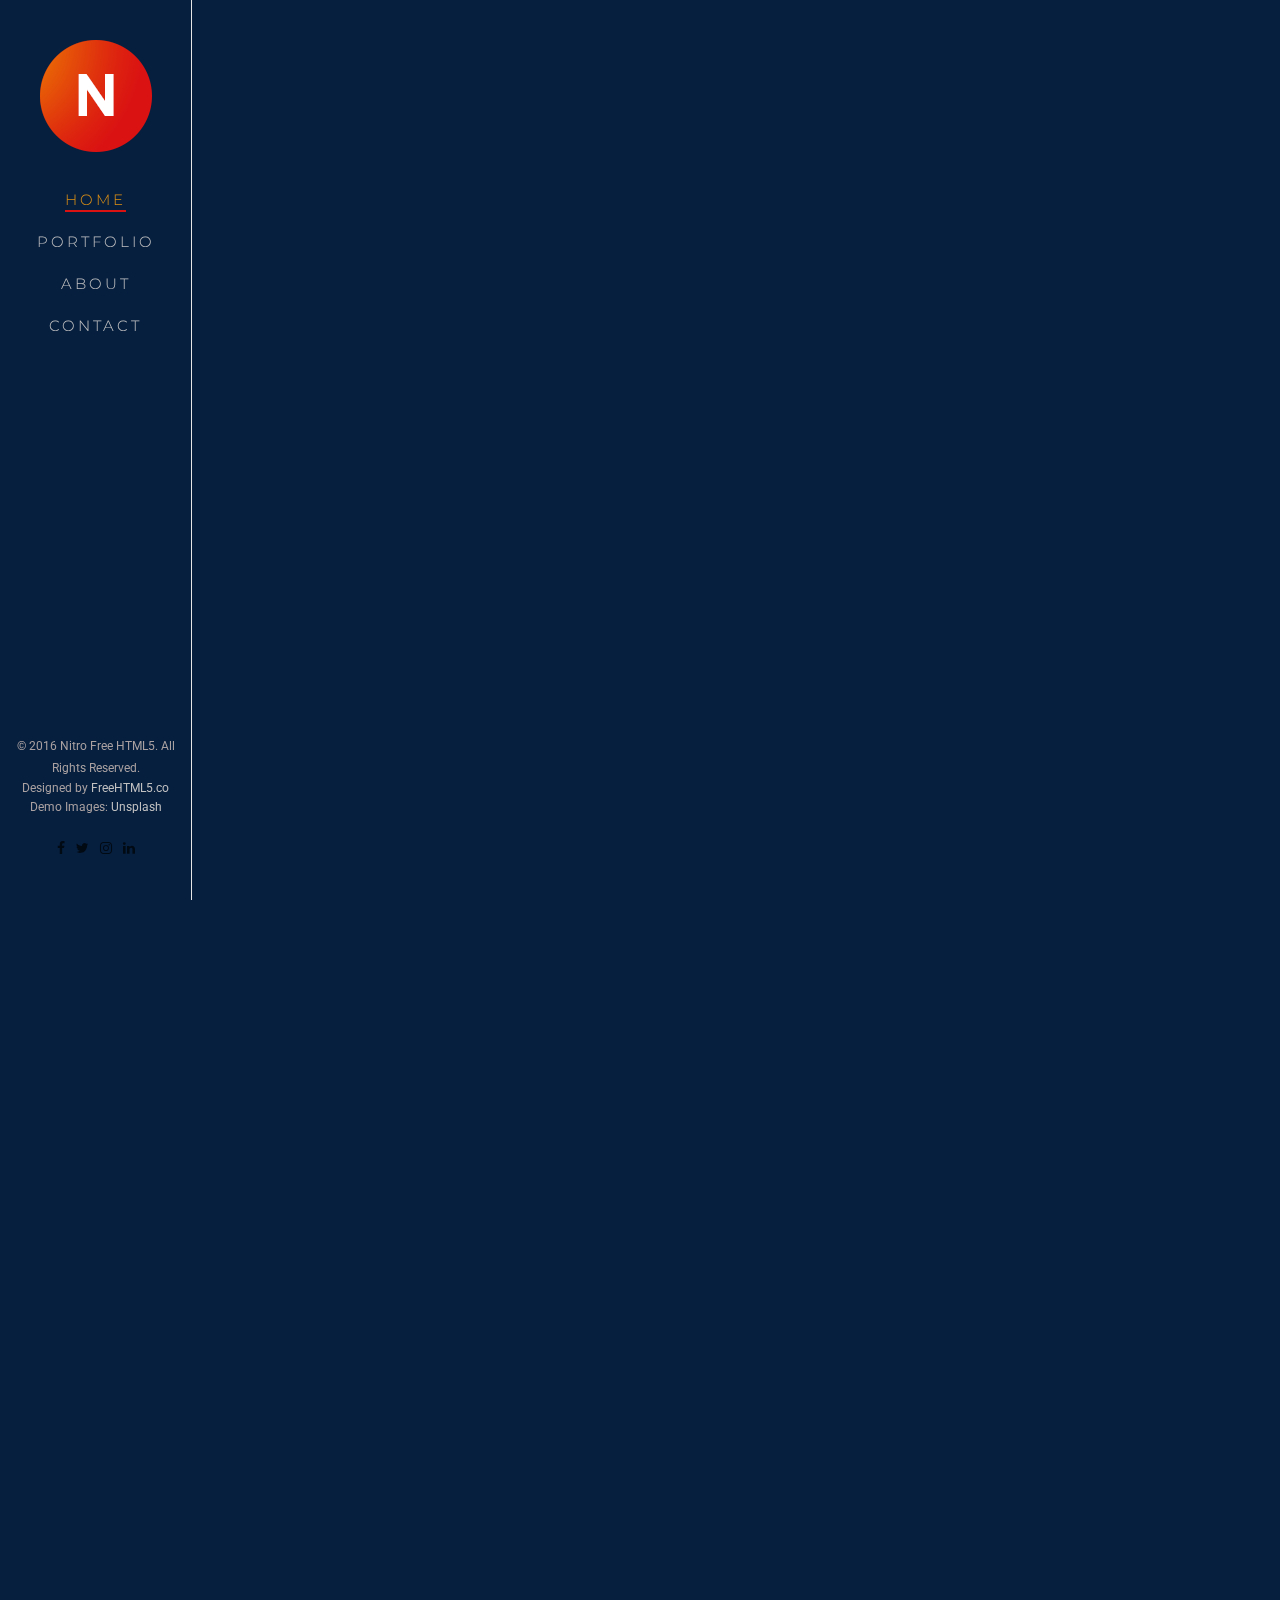
<file: devtest.html>
<!DOCTYPE html>
<!--[if lt IE 7]>      <html class="no-js lt-ie9 lt-ie8 lt-ie7"> <![endif]-->
<!--[if IE 7]>         <html class="no-js lt-ie9 lt-ie8"> <![endif]-->
<!--[if IE 8]>         <html class="no-js lt-ie9"> <![endif]-->
<!--[if gt IE 8]><!--> <html class="no-js"> <!--<![endif]-->
	<head>
	<meta charset="utf-8">
	<meta http-equiv="X-UA-Compatible" content="IE=edge">
	<title>Nitro &mdash; Free HTML5 Bootstrap Website Template by FreeHTML5.co</title>
	<meta name="viewport" content="width=device-width, initial-scale=1">
	<meta name="description" content="Free HTML5 Website Template by FreeHTML5.co" />
	<meta name="keywords" content="free html5, free template, free bootstrap, free website template, html5, css3, mobile first, responsive" />
	<meta name="author" content="FreeHTML5.co" />

  <!-- 
	//////////////////////////////////////////////////////

	FREE HTML5 TEMPLATE 
	DESIGNED & DEVELOPED by FreeHTML5.co
		
	Website: 		http://freehtml5.co/
	Email: 			info@freehtml5.co
	Twitter: 		http://twitter.com/fh5co
	Facebook: 		https://www.facebook.com/fh5co

	//////////////////////////////////////////////////////
	 -->

  	<!-- Facebook and Twitter integration -->
	<meta property="og:title" content=""/>
	<meta property="og:image" content=""/>
	<meta property="og:url" content=""/>
	<meta property="og:site_name" content=""/>
	<meta property="og:description" content=""/>
	<meta name="twitter:title" content="" />
	<meta name="twitter:image" content="" />
	<meta name="twitter:url" content="" />
	<meta name="twitter:card" content="" />

	<!-- Place favicon.ico and apple-touch-icon.png in the root directory -->
	<link rel="shortcut icon" href="favicon.ico">

	<link href='https://fonts.googleapis.com/css?family=Roboto:400,300,600,400italic,700' rel='stylesheet' type='text/css'>
	<link href='https://fonts.googleapis.com/css?family=Montserrat:400,700' rel='stylesheet' type='text/css'>
	
	<!-- Animate.css -->
	<link rel="stylesheet" href="css/animate.css">
	<!-- Icomoon Icon Fonts-->
	<link rel="stylesheet" href="css/icomoon.css">
	<!-- Bootstrap  -->
	<link rel="stylesheet" href="css/bootstrap.css">
	<!-- Owl Carousel -->
	<link rel="stylesheet" href="css/owl.carousel.min.css">
	<link rel="stylesheet" href="css/owl.theme.default.min.css">
	<!-- Theme style  -->
	<link rel="stylesheet" href="css/style.css">

	<!-- Modernizr JS -->
	<script src="js/modernizr-2.6.2.min.js"></script>
	<!-- FOR IE9 below -->
	<!--[if lt IE 9]>
	<script src="js/respond.min.js"></script>
	<![endif]-->


	<!-- jQuery -->
	<script src="js/jquery.min.js"></script>
	<!-- jQuery Easing -->
	<script src="js/jquery.easing.1.3.js"></script>
	<!-- Bootstrap -->
	<script src="js/bootstrap.min.js"></script>
	<!-- Carousel -->
	<script src="js/owl.carousel.min.js"></script>
	<!-- Stellar -->
	<script src="js/jquery.stellar.min.js"></script>
	<!-- Waypoints -->
	<script src="js/jquery.waypoints.min.js"></script>
	<!-- Counters -->
	<script src="js/jquery.countTo.js"></script>
	
	<!-- MAIN JS -->
	<script src="js/main.js"></script>
	
	<script>
	$( function() {
		$("#fh5co-main").load("_about.html");
		
		
		$.selectMenu = function(page) {
			$("#fh5co-main").load(page+".html");
		}
	});
	
	</script>

	</head>
	<body>
	<div id="fh5co-page">
		<a href="#" class="js-fh5co-nav-toggle fh5co-nav-toggle"><i></i></a>
		<aside id="fh5co-aside" role="complementary" class="border js-fullheight">

			<h1 id="fh5co-logo"><a href="index.html"><img src="images/logo.png" alt="Free HTML5 Bootstrap Website Template"></a></h1>
			<nav id="fh5co-main-menu" role="navigation">
				<ul>
					<li  id="work" class="fh5co-active"><a href="javascript:$.selectMenu('_work')">Home</a></li>
					<li id="portfolio"><a href="javascript:$.selectMenu('_portfolio')">Portfolio</a></li>
					<li id="about"><a href="javascript:$.selectMenu('_about')">About</a></li>
					<li id="contact"><a href="javascript:$.selectMenu('_contact')">Contact</a></li>
				</ul>
			</nav>

			<div class="fh5co-footer">
				<p><small>&copy; 2016 Nitro Free HTML5. All Rights Reserved.</span> <span>Designed by <a href="http://freehtml5.co/" target="_blank">FreeHTML5.co</a> </span> <span>Demo Images: <a href="http://unsplash.com/" target="_blank">Unsplash</a></span></small></p>
				<ul>
					<li><a href="#"><i class="icon-facebook"></i></a></li>
					<li><a href="#"><i class="icon-twitter"></i></a></li>
					<li><a href="#"><i class="icon-instagram"></i></a></li>
					<li><a href="#"><i class="icon-linkedin"></i></a></li>
				</ul>
			</div>

		</aside>

		<div id="fh5co-main">

		</div>
	</div>

	
	</body>
</html>
</file>
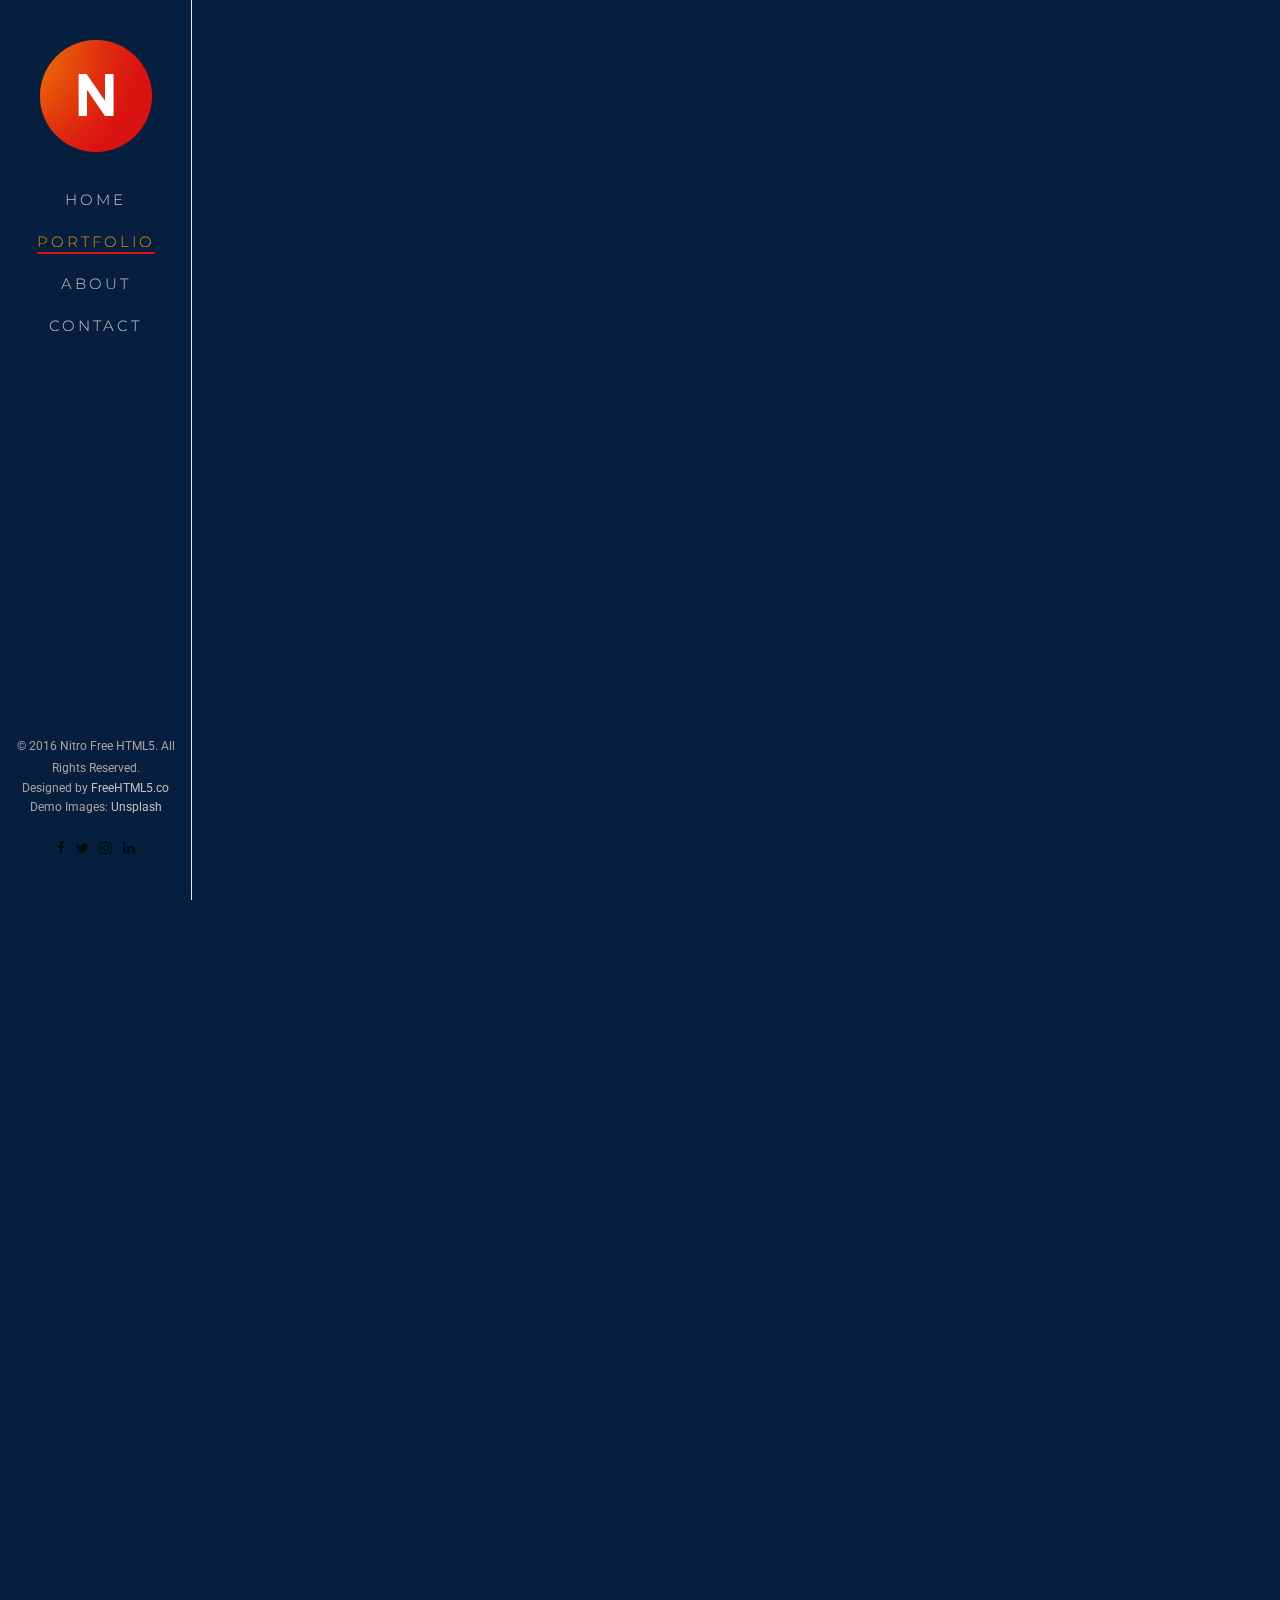
<file: portfolio.html>
<!DOCTYPE html>
<!--[if lt IE 7]>      <html class="no-js lt-ie9 lt-ie8 lt-ie7"> <![endif]-->
<!--[if IE 7]>         <html class="no-js lt-ie9 lt-ie8"> <![endif]-->
<!--[if IE 8]>         <html class="no-js lt-ie9"> <![endif]-->
<!--[if gt IE 8]><!--> <html class="no-js"> <!--<![endif]-->
	<head>
	<meta charset="utf-8">
	<meta http-equiv="X-UA-Compatible" content="IE=edge">
	<title>Natcha &mdash; Portfolio</title>
	<meta name="viewport" content="width=device-width, initial-scale=1">
	<meta name="description" content="Free HTML5 Website Template by FreeHTML5.co" />
	<meta name="keywords" content="free html5, free template, free bootstrap, free website template, html5, css3, mobile first, responsive" />
	<meta name="author" content="FreeHTML5.co" />

  <!-- 
	//////////////////////////////////////////////////////

	FREE HTML5 TEMPLATE 
	DESIGNED & DEVELOPED by FreeHTML5.co
		
	Website: 		http://freehtml5.co/
	Email: 			info@freehtml5.co
	Twitter: 		http://twitter.com/fh5co
	Facebook: 		https://www.facebook.com/fh5co

	//////////////////////////////////////////////////////
	 -->

  	<!-- Facebook and Twitter integration -->
	<meta property="og:title" content=""/>
	<meta property="og:image" content=""/>
	<meta property="og:url" content=""/>
	<meta property="og:site_name" content=""/>
	<meta property="og:description" content=""/>
	<meta name="twitter:title" content="" />
	<meta name="twitter:image" content="" />
	<meta name="twitter:url" content="" />
	<meta name="twitter:card" content="" />

	<!-- Place favicon.ico and apple-touch-icon.png in the root directory -->
	<link rel="shortcut icon" href="favicon.ico">

	<link href='https://fonts.googleapis.com/css?family=Roboto:400,300,600,400italic,700' rel='stylesheet' type='text/css'>
	<link href='https://fonts.googleapis.com/css?family=Montserrat:400,700' rel='stylesheet' type='text/css'>
	
	<!-- Animate.css -->
	<link rel="stylesheet" href="css/animate.css">
	<!-- Icomoon Icon Fonts-->
	<link rel="stylesheet" href="css/icomoon.css">
	<!-- Bootstrap  -->
	<link rel="stylesheet" href="css/bootstrap.css">
	<!-- Owl Carousel -->
	<link rel="stylesheet" href="css/owl.carousel.min.css">
	<link rel="stylesheet" href="css/owl.theme.default.min.css">
	<!-- Theme style  -->
	<link rel="stylesheet" href="css/style.css">

	<!-- Modernizr JS -->
	<script src="js/modernizr-2.6.2.min.js"></script>
	<!-- FOR IE9 below -->
	<!--[if lt IE 9]>
	<script src="js/respond.min.js"></script>
	<![endif]-->

	</head>
	<body>

	<div id="fh5co-page">
		<a href="#" class="js-fh5co-nav-toggle fh5co-nav-toggle"><i></i></a>
		<aside id="fh5co-aside" role="complementary" class="border js-fullheight">

			<h1 id="fh5co-logo"><a href="index.html"><img src="images/logo.png" alt="Free HTML5 Bootstrap Website Template"></a></h1>
			<nav id="fh5co-main-menu" role="navigation">
				<ul>
					<li><a href="index.html">Home</a></li>
					<li class="fh5co-active"><a href="portfolio.html">Portfolio</a></li>
					<li><a href="about.html">About</a></li>
					<li><a href="contact.html">Contact</a></li>
				</ul>
			</nav>

			<div class="fh5co-footer">
				<p><small>&copy; 2016 Nitro Free HTML5. All Rights Reserved.</span> <span>Designed by <a href="http://freehtml5.co/" target="_blank">FreeHTML5.co</a> </span> <span>Demo Images: <a href="http://unsplash.com/" target="_blank">Unsplash</a></span></small></p>
				<ul>
					<li><a href="#"><i class="icon-facebook"></i></a></li>
					<li><a href="#"><i class="icon-twitter"></i></a></li>
					<li><a href="#"><i class="icon-instagram"></i></a></li>
					<li><a href="#"><i class="icon-linkedin"></i></a></li>
				</ul>
			</div>

		</aside>

		<div id="fh5co-main">

			<div class="fh5co-narrow-content">
				<h2 class="fh5co-heading animate-box" data-animate-effect="fadeInLeft">Portfolio</span></h2>
				<div class="row animate-box" data-animate-effect="fadeInLeft">
					<div class="col-md-4 col-sm-6 col-xs-6 col-xxs-12 work-item">
						<a href="work.html">
							<img src="images/work_1.jpg" alt="Free HTML5 Website Template by FreeHTML5.co" class="img-responsive">
							<h3 class="fh5co-work-title">Work Title Here</h3>
							<p>Illustration, Branding</p>
						</a>
					</div>
					<div class="col-md-4 col-sm-6 col-xs-6 col-xxs-12 work-item">
						<a href="work.html">
							<img src="images/work_2.jpg" alt="Free HTML5 Website Template by FreeHTML5.co" class="img-responsive">
							<h3 class="fh5co-work-title">Work Title Here</h3>
							<p>Web, Packaging</p>
						</a>
					</div>
					<div class="clearfix visible-sm-block"></div>
					<div class="col-md-4 col-sm-6 col-xs-6 col-xxs-12 work-item">
						<a href="work.html">
							<img src="images/work_3.jpg" alt="Free HTML5 Website Template by FreeHTML5.co" class="img-responsive">
							<h3 class="fh5co-work-title">Work Title Here</h3>
							<p>Branding, Web</p>
						</a>
					</div>
					<div class="clearfix visible-md-block"></div>
					<div class="col-md-4 col-sm-6 col-xs-6 col-xxs-12 work-item">
						<a href="work.html">
							<img src="images/work_4.jpg" alt="Free HTML5 Website Template by FreeHTML5.co" class="img-responsive">
							<h3 class="fh5co-work-title">Work Title Here</h3>
							<p>Logo, Branding, Web</p>
						</a>
					</div>
					<div class="clearfix visible-sm-block"></div>
					<div class="col-md-4 col-sm-6 col-xs-6 col-xxs-12 work-item">
						<a href="work.html">
							<img src="images/work_5.jpg" alt="Free HTML5 Website Template by FreeHTML5.co" class="img-responsive">
							<h3 class="fh5co-work-title">Work Title Here</h3>
							<p>Web, Packaging, Branding</p>
						</a>
					</div>
					<div class="col-md-4 col-sm-6 col-xs-6 col-xxs-12 work-item">
						<a href="work.html">
							<img src="images/work_6.jpg" alt="Free HTML5 Website Template by FreeHTML5.co" class="img-responsive">
							<h3 class="fh5co-work-title">Work Title Here</h3>
							<p>Branding</p>
						</a>
					</div>
					<div class="clearfix visible-md-block visible-sm-block"></div>

					<div class="col-md-4 col-sm-6 col-xs-6 col-xxs-12 work-item">
						<a href="work.html">
							<img src="images/work_7.jpg" alt="Free HTML5 Website Template by FreeHTML5.co" class="img-responsive">
							<h3 class="fh5co-work-title">Work Title Here</h3>
							<p>Web, Illustration</p>
						</a>
					</div>
					<div class="col-md-4 col-sm-6 col-xs-6 col-xxs-12 work-item">
						<a href="work.html">
							<img src="images/work_8.jpg" alt="Free HTML5 Website Template by FreeHTML5.co" class="img-responsive">
							<h3 class="fh5co-work-title">Work Title Here</h3>
							<p>Branding, Web</p>
						</a>
					</div>
					<div class="clearfix visible-sm-block"></div>
					<div class="col-md-4 col-sm-6 col-xs-6 col-xxs-12 work-item">
						<a href="work.html">
							<img src="images/work_1.jpg" alt="Free HTML5 Website Template by FreeHTML5.co" class="img-responsive">
							<h3 class="fh5co-work-title">Work Title Here</h3>
							<p>Illustration, Branding</p>
						</a>
					</div>
					<div class="clearfix visible-md-block"></div>
					
				</div>
			</div>
		

			<div class="fh5co-narrow-content">
				<div class="row">
					<div class="col-md-4 animate-box" data-animate-effect="fadeInLeft">
						<h1 class="fh5co-heading-colored">Start Your Project Now!</h1>
					</div>
				</div>
				<div class="row">
					<div class="col-md-4 animate-box" data-animate-effect="fadeInLeft">
						<p class="fh5co-lead">Separated they live in Bookmarksgrove right at the coast of the Semantics, a large language ocean.</p>
						<p><a href="#" class="btn btn-primary btn-outline">Get Started</a></p>
					</div>
					<div class="col-md-7 col-md-push-1">
						<div class="row">
							<div class="col-md-6 animate-box" data-animate-effect="fadeInLeft">
								<p>Even the all-powerful Pointing has no control about the blind texts it is an almost unorthographic life One day however a small line of blind text by the name of Lorem Ipsum decided to leave for the far World of Grammar.</p>
							</div>
							<div class="col-md-6 animate-box" data-animate-effect="fadeInLeft">
								<p>Even the all-powerful Pointing has no control about the blind texts it is an almost unorthographic life One day however a small line of blind text by the name of Lorem Ipsum decided to leave for the far World of Grammar.</p>
							</div>
						</div>
					</div>
				</div>
			</div>

		</div>
	</div>

	<!-- jQuery -->
	<script src="js/jquery.min.js"></script>
	<!-- jQuery Easing -->
	<script src="js/jquery.easing.1.3.js"></script>
	<!-- Bootstrap -->
	<script src="js/bootstrap.min.js"></script>
	<!-- Carousel -->
	<script src="js/owl.carousel.min.js"></script>
	<!-- Stellar -->
	<script src="js/jquery.stellar.min.js"></script>
	<!-- Waypoints -->
	<script src="js/jquery.waypoints.min.js"></script>
	<!-- Counters -->
	<script src="js/jquery.countTo.js"></script>
	
	
	
	<!-- MAIN JS -->
	<script src="js/main.js"></script>

	</body>
</html>
</file>
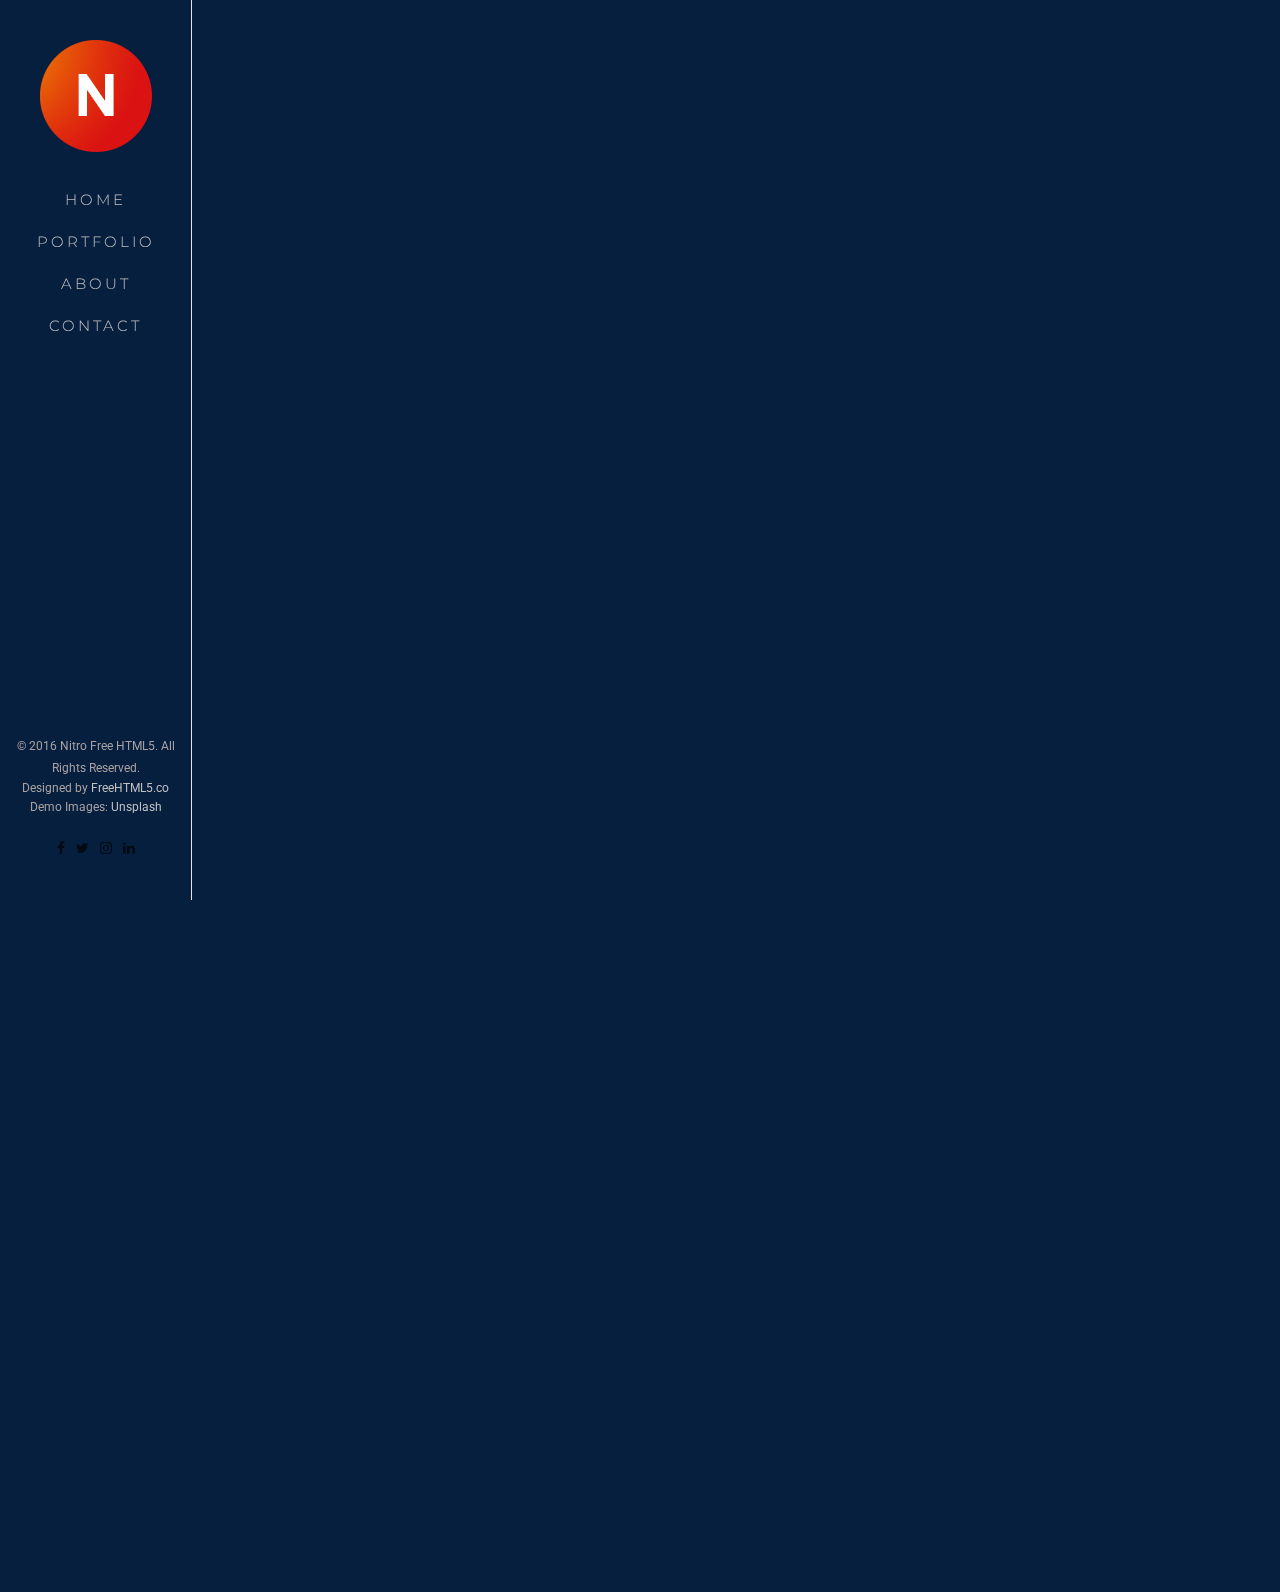
<file: work.html>
<!DOCTYPE html>
<!--[if lt IE 7]>      <html class="no-js lt-ie9 lt-ie8 lt-ie7"> <![endif]-->
<!--[if IE 7]>         <html class="no-js lt-ie9 lt-ie8"> <![endif]-->
<!--[if IE 8]>         <html class="no-js lt-ie9"> <![endif]-->
<!--[if gt IE 8]><!--> <html class="no-js"> <!--<![endif]-->
	<head>
	<meta charset="utf-8">
	<meta http-equiv="X-UA-Compatible" content="IE=edge">
	<title>Natcha &mdash; Work001</title>
	<meta name="viewport" content="width=device-width, initial-scale=1">
	<meta name="description" content="Free HTML5 Website Template by FreeHTML5.co" />
	<meta name="keywords" content="free html5, free template, free bootstrap, free website template, html5, css3, mobile first, responsive" />
	<meta name="author" content="FreeHTML5.co" />

  <!-- 
	//////////////////////////////////////////////////////

	FREE HTML5 TEMPLATE 
	DESIGNED & DEVELOPED by FreeHTML5.co
		
	Website: 		http://freehtml5.co/
	Email: 			info@freehtml5.co
	Twitter: 		http://twitter.com/fh5co
	Facebook: 		https://www.facebook.com/fh5co

	//////////////////////////////////////////////////////
	 -->

  	<!-- Facebook and Twitter integration -->
	<meta property="og:title" content=""/>
	<meta property="og:image" content=""/>
	<meta property="og:url" content=""/>
	<meta property="og:site_name" content=""/>
	<meta property="og:description" content=""/>
	<meta name="twitter:title" content="" />
	<meta name="twitter:image" content="" />
	<meta name="twitter:url" content="" />
	<meta name="twitter:card" content="" />

	<!-- Place favicon.ico and apple-touch-icon.png in the root directory -->
	<link rel="shortcut icon" href="favicon.ico">

	<link href='https://fonts.googleapis.com/css?family=Roboto:400,300,600,400italic,700' rel='stylesheet' type='text/css'>
	<link href='https://fonts.googleapis.com/css?family=Montserrat:400,700' rel='stylesheet' type='text/css'>
	
	<!-- Animate.css -->
	<link rel="stylesheet" href="css/animate.css">
	<!-- Icomoon Icon Fonts-->
	<link rel="stylesheet" href="css/icomoon.css">
	<!-- Bootstrap  -->
	<link rel="stylesheet" href="css/bootstrap.css">
	<!-- Owl Carousel -->
	<link rel="stylesheet" href="css/owl.carousel.min.css">
	<link rel="stylesheet" href="css/owl.theme.default.min.css">
	<!-- Theme style  -->
	<link rel="stylesheet" href="css/style.css">

	<!-- Modernizr JS -->
	<script src="js/modernizr-2.6.2.min.js"></script>
	<!-- FOR IE9 below -->
	<!--[if lt IE 9]>
	<script src="js/respond.min.js"></script>
	<![endif]-->

	</head>
	<body>

	<div id="fh5co-page">
		<a href="#" class="js-fh5co-nav-toggle fh5co-nav-toggle"><i></i></a>
		<aside id="fh5co-aside" role="complementary" class="border js-fullheight">

			<h1 id="fh5co-logo"><a href="index.html"><img src="images/logo.png" alt="Free HTML5 Bootstrap Website Template"></a></h1>
			<nav id="fh5co-main-menu" role="navigation">
				<ul>
					<li><a href="index.html">Home</a></li>
					<li><a href="portfolio.html">Portfolio</a></li>
					<li><a href="about.html">About</a></li>
					<li><a href="contact.html">Contact</a></li>
				</ul>
			</nav>

			<div class="fh5co-footer">
				<p><small>&copy; 2016 Nitro Free HTML5. All Rights Reserved.</span> <span>Designed by <a href="http://freehtml5.co/" target="_blank">FreeHTML5.co</a> </span> <span>Demo Images: <a href="http://unsplash.com/" target="_blank">Unsplash</a></span></small></p>
				<ul>
					<li><a href="#"><i class="icon-facebook"></i></a></li>
					<li><a href="#"><i class="icon-twitter"></i></a></li>
					<li><a href="#"><i class="icon-instagram"></i></a></li>
					<li><a href="#"><i class="icon-linkedin"></i></a></li>
				</ul>
			</div>

		</aside>

		<div id="fh5co-main">

			<div class="fh5co-narrow-content">
				<div class="row">

					<div class="col-md-12 animate-box" data-animate-effect="fadeInLeft">
						<figure class="text-center">
							<img src="images/work.jpg" alt="Free HTML5 Bootstrap" class="img-responsive">
						</figure>
					</div>
					
					<div class="col-md-8 col-md-offset-2 animate-box" data-animate-effect="fadeInLeft">
						
						<div class="col-md-9 col-md-push-3">
							<h1>Web Design Project Title</h1>
							<p>Far far away, behind the word mountains, far from the countries Vokalia and Consonantia, there live the blind texts. Separated they live in Bookmarksgrove right at the coast of the Semantics, a large language ocean. A small river named Duden flows by their place and supplies it with the necessary regelialia. It is a paradisematic country, in which roasted parts of sentences fly into your mouth.</p>

							<p>A small river named Duden flows by their place and supplies it with the necessary regelialia. It is a paradisematic country, in which roasted parts of sentences fly into your mouth.</p>
						</div>

						<div class="col-md-3 col-md-pull-9 fh5co-services">
							<h3>Services</h3>
							<ul>
								<li>Web Design</li>
								<li>e-Commerce</li>
								<li>Logo &amp; Branding</li>
								<li>Packaging</li>
							</ul>
						</div>

					</div>
				</div>

				<div class="row work-pagination animate-box" data-animate-effect="fadeInLeft">
					<div class="col-md-8 col-md-offset-2 col-sm-12 col-sm-offset-0">

						<div class="col-md-4 col-sm-4 col-xs-4 text-center">
							<a href="#"><i class="icon-long-arrow-left"></i> <span>Previous Project</span></a>
						</div>
						<div class="col-md-4 col-sm-4 col-xs-4 text-center">
							<a href="#"><i class="icon-th-large"></i></a>
						</div>
						<div class="col-md-4 col-sm-4 col-xs-4 text-center">
							<a href="#"><span>Next Project</span> <i class="icon-long-arrow-right"></i></a>
						</div>
					</div>
				</div>

			</div>
		</div>
	</div>

	<!-- jQuery -->
	<script src="js/jquery.min.js"></script>
	<!-- jQuery Easing -->
	<script src="js/jquery.easing.1.3.js"></script>
	<!-- Bootstrap -->
	<script src="js/bootstrap.min.js"></script>
	<!-- Carousel -->
	<script src="js/owl.carousel.min.js"></script>
	<!-- Stellar -->
	<script src="js/jquery.stellar.min.js"></script>
	<!-- Waypoints -->
	<script src="js/jquery.waypoints.min.js"></script>
	<!-- Counters -->
	<script src="js/jquery.countTo.js"></script>
	
	
	<!-- MAIN JS -->
	<script src="js/main.js"></script>

	</body>
</html>
</file>
<file: css/icomoon.css>
@font-face {
    font-family: 'icomoon';
    src:    url('../fonts/icomoon/icomoon.eot?195opb');
    src:    url('../fonts/icomoon/icomoon.eot?195opb#iefix') format('embedded-opentype'),
        url('../fonts/icomoon/icomoon.ttf?195opb') format('truetype'),
        url('../fonts/icomoon/icomoon.woff?195opb') format('woff'),
        url('../fonts/icomoon/icomoon.svg?195opb#icomoon') format('svg');
    font-weight: normal;
    font-style: normal;
}

[class^="icon-"], [class*=" icon-"] {
    /* use !important to prevent issues with browser extensions that change fonts */
    font-family: 'icomoon' !important;
    speak: none;
    font-style: normal;
    font-weight: normal;
    font-variant: normal;
    text-transform: none;
    line-height: 1;

    /* Better Font Rendering =========== */
    -webkit-font-smoothing: antialiased;
    -moz-osx-font-smoothing: grayscale;
}

.icon-glass:before {
    content: "\f000";
}
.icon-music:before {
    content: "\f001";
}
.icon-search:before {
    content: "\f002";
}
.icon-envelope-o:before {
    content: "\f003";
}
.icon-heart:before {
    content: "\f004";
}
.icon-star:before {
    content: "\f005";
}
.icon-star-o:before {
    content: "\f006";
}
.icon-user:before {
    content: "\f007";
}
.icon-film:before {
    content: "\f008";
}
.icon-th-large:before {
    content: "\f009";
}
.icon-th:before {
    content: "\f00a";
}
.icon-th-list:before {
    content: "\f00b";
}
.icon-check:before {
    content: "\f00c";
}
.icon-close:before {
    content: "\f00d";
}
.icon-remove:before {
    content: "\f00d";
}
.icon-times:before {
    content: "\f00d";
}
.icon-search-plus:before {
    content: "\f00e";
}
.icon-search-minus:before {
    content: "\f010";
}
.icon-power-off:before {
    content: "\f011";
}
.icon-signal:before {
    content: "\f012";
}
.icon-cog:before {
    content: "\f013";
}
.icon-gear:before {
    content: "\f013";
}
.icon-trash-o:before {
    content: "\f014";
}
.icon-home:before {
    content: "\f015";
}
.icon-file-o:before {
    content: "\f016";
}
.icon-clock-o:before {
    content: "\f017";
}
.icon-road:before {
    content: "\f018";
}
.icon-download:before {
    content: "\f019";
}
.icon-arrow-circle-o-down:before {
    content: "\f01a";
}
.icon-arrow-circle-o-up:before {
    content: "\f01b";
}
.icon-inbox:before {
    content: "\f01c";
}
.icon-play-circle-o:before {
    content: "\f01d";
}
.icon-repeat:before {
    content: "\f01e";
}
.icon-rotate-right:before {
    content: "\f01e";
}
.icon-refresh:before {
    content: "\f021";
}
.icon-list-alt:before {
    content: "\f022";
}
.icon-lock:before {
    content: "\f023";
}
.icon-flag:before {
    content: "\f024";
}
.icon-headphones:before {
    content: "\f025";
}
.icon-volume-off:before {
    content: "\f026";
}
.icon-volume-down:before {
    content: "\f027";
}
.icon-volume-up:before {
    content: "\f028";
}
.icon-qrcode:before {
    content: "\f029";
}
.icon-barcode:before {
    content: "\f02a";
}
.icon-tag:before {
    content: "\f02b";
}
.icon-tags:before {
    content: "\f02c";
}
.icon-book:before {
    content: "\f02d";
}
.icon-bookmark:before {
    content: "\f02e";
}
.icon-print:before {
    content: "\f02f";
}
.icon-camera:before {
    content: "\f030";
}
.icon-font:before {
    content: "\f031";
}
.icon-bold:before {
    content: "\f032";
}
.icon-italic:before {
    content: "\f033";
}
.icon-text-height:before {
    content: "\f034";
}
.icon-text-width:before {
    content: "\f035";
}
.icon-align-left:before {
    content: "\f036";
}
.icon-align-center:before {
    content: "\f037";
}
.icon-align-right:before {
    content: "\f038";
}
.icon-align-justify:before {
    content: "\f039";
}
.icon-list:before {
    content: "\f03a";
}
.icon-dedent:before {
    content: "\f03b";
}
.icon-outdent:before {
    content: "\f03b";
}
.icon-indent:before {
    content: "\f03c";
}
.icon-video-camera:before {
    content: "\f03d";
}
.icon-image:before {
    content: "\f03e";
}
.icon-photo:before {
    content: "\f03e";
}
.icon-picture-o:before {
    content: "\f03e";
}
.icon-pencil:before {
    content: "\f040";
}
.icon-map-marker:before {
    content: "\f041";
}
.icon-adjust:before {
    content: "\f042";
}
.icon-tint:before {
    content: "\f043";
}
.icon-edit:before {
    content: "\f044";
}
.icon-pencil-square-o:before {
    content: "\f044";
}
.icon-share-square-o:before {
    content: "\f045";
}
.icon-check-square-o:before {
    content: "\f046";
}
.icon-arrows:before {
    content: "\f047";
}
.icon-step-backward:before {
    content: "\f048";
}
.icon-fast-backward:before {
    content: "\f049";
}
.icon-backward:before {
    content: "\f04a";
}
.icon-play:before {
    content: "\f04b";
}
.icon-pause:before {
    content: "\f04c";
}
.icon-stop:before {
    content: "\f04d";
}
.icon-forward:before {
    content: "\f04e";
}
.icon-fast-forward:before {
    content: "\f050";
}
.icon-step-forward:before {
    content: "\f051";
}
.icon-eject:before {
    content: "\f052";
}
.icon-chevron-left:before {
    content: "\f053";
}
.icon-chevron-right:before {
    content: "\f054";
}
.icon-plus-circle:before {
    content: "\f055";
}
.icon-minus-circle:before {
    content: "\f056";
}
.icon-times-circle:before {
    content: "\f057";
}
.icon-check-circle:before {
    content: "\f058";
}
.icon-question-circle:before {
    content: "\f059";
}
.icon-info-circle:before {
    content: "\f05a";
}
.icon-crosshairs:before {
    content: "\f05b";
}
.icon-times-circle-o:before {
    content: "\f05c";
}
.icon-check-circle-o:before {
    content: "\f05d";
}
.icon-ban:before {
    content: "\f05e";
}
.icon-arrow-left:before {
    content: "\f060";
}
.icon-arrow-right:before {
    content: "\f061";
}
.icon-arrow-up:before {
    content: "\f062";
}
.icon-arrow-down:before {
    content: "\f063";
}
.icon-mail-forward:before {
    content: "\f064";
}
.icon-share:before {
    content: "\f064";
}
.icon-expand:before {
    content: "\f065";
}
.icon-compress:before {
    content: "\f066";
}
.icon-plus:before {
    content: "\f067";
}
.icon-minus:before {
    content: "\f068";
}
.icon-asterisk:before {
    content: "\f069";
}
.icon-exclamation-circle:before {
    content: "\f06a";
}
.icon-gift:before {
    content: "\f06b";
}
.icon-leaf:before {
    content: "\f06c";
}
.icon-fire:before {
    content: "\f06d";
}
.icon-eye:before {
    content: "\f06e";
}
.icon-eye-slash:before {
    content: "\f070";
}
.icon-exclamation-triangle:before {
    content: "\f071";
}
.icon-warning:before {
    content: "\f071";
}
.icon-plane:before {
    content: "\f072";
}
.icon-calendar:before {
    content: "\f073";
}
.icon-random:before {
    content: "\f074";
}
.icon-comment:before {
    content: "\f075";
}
.icon-magnet:before {
    content: "\f076";
}
.icon-chevron-up:before {
    content: "\f077";
}
.icon-chevron-down:before {
    content: "\f078";
}
.icon-retweet:before {
    content: "\f079";
}
.icon-shopping-cart:before {
    content: "\f07a";
}
.icon-folder:before {
    content: "\f07b";
}
.icon-folder-open:before {
    content: "\f07c";
}
.icon-arrows-v:before {
    content: "\f07d";
}
.icon-arrows-h:before {
    content: "\f07e";
}
.icon-bar-chart:before {
    content: "\f080";
}
.icon-bar-chart-o:before {
    content: "\f080";
}
.icon-twitter-square:before {
    content: "\f081";
}
.icon-facebook-square:before {
    content: "\f082";
}
.icon-camera-retro:before {
    content: "\f083";
}
.icon-key:before {
    content: "\f084";
}
.icon-cogs:before {
    content: "\f085";
}
.icon-gears:before {
    content: "\f085";
}
.icon-comments:before {
    content: "\f086";
}
.icon-thumbs-o-up:before {
    content: "\f087";
}
.icon-thumbs-o-down:before {
    content: "\f088";
}
.icon-star-half:before {
    content: "\f089";
}
.icon-heart-o:before {
    content: "\f08a";
}
.icon-sign-out:before {
    content: "\f08b";
}
.icon-linkedin-square:before {
    content: "\f08c";
}
.icon-thumb-tack:before {
    content: "\f08d";
}
.icon-external-link:before {
    content: "\f08e";
}
.icon-sign-in:before {
    content: "\f090";
}
.icon-trophy:before {
    content: "\f091";
}
.icon-github-square:before {
    content: "\f092";
}
.icon-upload:before {
    content: "\f093";
}
.icon-lemon-o:before {
    content: "\f094";
}
.icon-phone:before {
    content: "\f095";
}
.icon-square-o:before {
    content: "\f096";
}
.icon-bookmark-o:before {
    content: "\f097";
}
.icon-phone-square:before {
    content: "\f098";
}
.icon-twitter:before {
    content: "\f099";
}
.icon-facebook:before {
    content: "\f09a";
}
.icon-facebook-f:before {
    content: "\f09a";
}
.icon-github:before {
    content: "\f09b";
}
.icon-unlock:before {
    content: "\f09c";
}
.icon-credit-card:before {
    content: "\f09d";
}
.icon-feed:before {
    content: "\f09e";
}
.icon-rss:before {
    content: "\f09e";
}
.icon-hdd-o:before {
    content: "\f0a0";
}
.icon-bullhorn:before {
    content: "\f0a1";
}
.icon-bell-o:before {
    content: "\f0a2";
}
.icon-certificate:before {
    content: "\f0a3";
}
.icon-hand-o-right:before {
    content: "\f0a4";
}
.icon-hand-o-left:before {
    content: "\f0a5";
}
.icon-hand-o-up:before {
    content: "\f0a6";
}
.icon-hand-o-down:before {
    content: "\f0a7";
}
.icon-arrow-circle-left:before {
    content: "\f0a8";
}
.icon-arrow-circle-right:before {
    content: "\f0a9";
}
.icon-arrow-circle-up:before {
    content: "\f0aa";
}
.icon-arrow-circle-down:before {
    content: "\f0ab";
}
.icon-globe:before {
    content: "\f0ac";
}
.icon-wrench:before {
    content: "\f0ad";
}
.icon-tasks:before {
    content: "\f0ae";
}
.icon-filter:before {
    content: "\f0b0";
}
.icon-briefcase:before {
    content: "\f0b1";
}
.icon-arrows-alt:before {
    content: "\f0b2";
}
.icon-group:before {
    content: "\f0c0";
}
.icon-users:before {
    content: "\f0c0";
}
.icon-chain:before {
    content: "\f0c1";
}
.icon-link:before {
    content: "\f0c1";
}
.icon-cloud:before {
    content: "\f0c2";
}
.icon-flask:before {
    content: "\f0c3";
}
.icon-cut:before {
    content: "\f0c4";
}
.icon-scissors:before {
    content: "\f0c4";
}
.icon-copy:before {
    content: "\f0c5";
}
.icon-files-o:before {
    content: "\f0c5";
}
.icon-paperclip:before {
    content: "\f0c6";
}
.icon-floppy-o:before {
    content: "\f0c7";
}
.icon-save:before {
    content: "\f0c7";
}
.icon-square:before {
    content: "\f0c8";
}
.icon-bars:before {
    content: "\f0c9";
}
.icon-navicon:before {
    content: "\f0c9";
}
.icon-reorder:before {
    content: "\f0c9";
}
.icon-list-ul:before {
    content: "\f0ca";
}
.icon-list-ol:before {
    content: "\f0cb";
}
.icon-strikethrough:before {
    content: "\f0cc";
}
.icon-underline:before {
    content: "\f0cd";
}
.icon-table:before {
    content: "\f0ce";
}
.icon-magic:before {
    content: "\f0d0";
}
.icon-truck:before {
    content: "\f0d1";
}
.icon-pinterest:before {
    content: "\f0d2";
}
.icon-pinterest-square:before {
    content: "\f0d3";
}
.icon-google-plus-square:before {
    content: "\f0d4";
}
.icon-google-plus:before {
    content: "\f0d5";
}
.icon-money:before {
    content: "\f0d6";
}
.icon-caret-down:before {
    content: "\f0d7";
}
.icon-caret-up:before {
    content: "\f0d8";
}
.icon-caret-left:before {
    content: "\f0d9";
}
.icon-caret-right:before {
    content: "\f0da";
}
.icon-columns:before {
    content: "\f0db";
}
.icon-sort:before {
    content: "\f0dc";
}
.icon-unsorted:before {
    content: "\f0dc";
}
.icon-sort-desc:before {
    content: "\f0dd";
}
.icon-sort-down:before {
    content: "\f0dd";
}
.icon-sort-asc:before {
    content: "\f0de";
}
.icon-sort-up:before {
    content: "\f0de";
}
.icon-envelope:before {
    content: "\f0e0";
}
.icon-linkedin:before {
    content: "\f0e1";
}
.icon-rotate-left:before {
    content: "\f0e2";
}
.icon-undo:before {
    content: "\f0e2";
}
.icon-gavel:before {
    content: "\f0e3";
}
.icon-legal:before {
    content: "\f0e3";
}
.icon-dashboard:before {
    content: "\f0e4";
}
.icon-tachometer:before {
    content: "\f0e4";
}
.icon-comment-o:before {
    content: "\f0e5";
}
.icon-comments-o:before {
    content: "\f0e6";
}
.icon-bolt:before {
    content: "\f0e7";
}
.icon-flash:before {
    content: "\f0e7";
}
.icon-sitemap:before {
    content: "\f0e8";
}
.icon-umbrella:before {
    content: "\f0e9";
}
.icon-clipboard:before {
    content: "\f0ea";
}
.icon-paste:before {
    content: "\f0ea";
}
.icon-lightbulb-o:before {
    content: "\f0eb";
}
.icon-exchange:before {
    content: "\f0ec";
}
.icon-cloud-download:before {
    content: "\f0ed";
}
.icon-cloud-upload:before {
    content: "\f0ee";
}
.icon-user-md:before {
    content: "\f0f0";
}
.icon-stethoscope:before {
    content: "\f0f1";
}
.icon-suitcase:before {
    content: "\f0f2";
}
.icon-bell:before {
    content: "\f0f3";
}
.icon-coffee:before {
    content: "\f0f4";
}
.icon-cutlery:before {
    content: "\f0f5";
}
.icon-file-text-o:before {
    content: "\f0f6";
}
.icon-building-o:before {
    content: "\f0f7";
}
.icon-hospital-o:before {
    content: "\f0f8";
}
.icon-ambulance:before {
    content: "\f0f9";
}
.icon-medkit:before {
    content: "\f0fa";
}
.icon-fighter-jet:before {
    content: "\f0fb";
}
.icon-beer:before {
    content: "\f0fc";
}
.icon-h-square:before {
    content: "\f0fd";
}
.icon-plus-square:before {
    content: "\f0fe";
}
.icon-angle-double-left:before {
    content: "\f100";
}
.icon-angle-double-right:before {
    content: "\f101";
}
.icon-angle-double-up:before {
    content: "\f102";
}
.icon-angle-double-down:before {
    content: "\f103";
}
.icon-angle-left:before {
    content: "\f104";
}
.icon-angle-right:before {
    content: "\f105";
}
.icon-angle-up:before {
    content: "\f106";
}
.icon-angle-down:before {
    content: "\f107";
}
.icon-desktop:before {
    content: "\f108";
}
.icon-laptop:before {
    content: "\f109";
}
.icon-tablet:before {
    content: "\f10a";
}
.icon-mobile:before {
    content: "\f10b";
}
.icon-mobile-phone:before {
    content: "\f10b";
}
.icon-circle-o:before {
    content: "\f10c";
}
.icon-quote-left:before {
    content: "\f10d";
}
.icon-quote-right:before {
    content: "\f10e";
}
.icon-spinner:before {
    content: "\f110";
}
.icon-circle:before {
    content: "\f111";
}
.icon-mail-reply:before {
    content: "\f112";
}
.icon-reply:before {
    content: "\f112";
}
.icon-github-alt:before {
    content: "\f113";
}
.icon-folder-o:before {
    content: "\f114";
}
.icon-folder-open-o:before {
    content: "\f115";
}
.icon-smile-o:before {
    content: "\f118";
}
.icon-frown-o:before {
    content: "\f119";
}
.icon-meh-o:before {
    content: "\f11a";
}
.icon-gamepad:before {
    content: "\f11b";
}
.icon-keyboard-o:before {
    content: "\f11c";
}
.icon-flag-o:before {
    content: "\f11d";
}
.icon-flag-checkered:before {
    content: "\f11e";
}
.icon-terminal:before {
    content: "\f120";
}
.icon-code:before {
    content: "\f121";
}
.icon-mail-reply-all:before {
    content: "\f122";
}
.icon-reply-all:before {
    content: "\f122";
}
.icon-star-half-empty:before {
    content: "\f123";
}
.icon-star-half-full:before {
    content: "\f123";
}
.icon-star-half-o:before {
    content: "\f123";
}
.icon-location-arrow:before {
    content: "\f124";
}
.icon-crop:before {
    content: "\f125";
}
.icon-code-fork:before {
    content: "\f126";
}
.icon-chain-broken:before {
    content: "\f127";
}
.icon-unlink:before {
    content: "\f127";
}
.icon-question:before {
    content: "\f128";
}
.icon-info:before {
    content: "\f129";
}
.icon-exclamation:before {
    content: "\f12a";
}
.icon-superscript:before {
    content: "\f12b";
}
.icon-subscript:before {
    content: "\f12c";
}
.icon-eraser:before {
    content: "\f12d";
}
.icon-puzzle-piece:before {
    content: "\f12e";
}
.icon-microphone:before {
    content: "\f130";
}
.icon-microphone-slash:before {
    content: "\f131";
}
.icon-shield:before {
    content: "\f132";
}
.icon-calendar-o:before {
    content: "\f133";
}
.icon-fire-extinguisher:before {
    content: "\f134";
}
.icon-rocket:before {
    content: "\f135";
}
.icon-maxcdn:before {
    content: "\f136";
}
.icon-chevron-circle-left:before {
    content: "\f137";
}
.icon-chevron-circle-right:before {
    content: "\f138";
}
.icon-chevron-circle-up:before {
    content: "\f139";
}
.icon-chevron-circle-down:before {
    content: "\f13a";
}
.icon-html5:before {
    content: "\f13b";
}
.icon-css3:before {
    content: "\f13c";
}
.icon-anchor:before {
    content: "\f13d";
}
.icon-unlock-alt:before {
    content: "\f13e";
}
.icon-bullseye:before {
    content: "\f140";
}
.icon-ellipsis-h:before {
    content: "\f141";
}
.icon-ellipsis-v:before {
    content: "\f142";
}
.icon-rss-square:before {
    content: "\f143";
}
.icon-play-circle:before {
    content: "\f144";
}
.icon-ticket:before {
    content: "\f145";
}
.icon-minus-square:before {
    content: "\f146";
}
.icon-minus-square-o:before {
    content: "\f147";
}
.icon-level-up:before {
    content: "\f148";
}
.icon-level-down:before {
    content: "\f149";
}
.icon-check-square:before {
    content: "\f14a";
}
.icon-pencil-square:before {
    content: "\f14b";
}
.icon-external-link-square:before {
    content: "\f14c";
}
.icon-share-square:before {
    content: "\f14d";
}
.icon-compass:before {
    content: "\f14e";
}
.icon-caret-square-o-down:before {
    content: "\f150";
}
.icon-toggle-down:before {
    content: "\f150";
}
.icon-caret-square-o-up:before {
    content: "\f151";
}
.icon-toggle-up:before {
    content: "\f151";
}
.icon-caret-square-o-right:before {
    content: "\f152";
}
.icon-toggle-right:before {
    content: "\f152";
}
.icon-eur:before {
    content: "\f153";
}
.icon-euro:before {
    content: "\f153";
}
.icon-gbp:before {
    content: "\f154";
}
.icon-dollar:before {
    content: "\f155";
}
.icon-usd:before {
    content: "\f155";
}
.icon-inr:before {
    content: "\f156";
}
.icon-rupee:before {
    content: "\f156";
}
.icon-cny:before {
    content: "\f157";
}
.icon-jpy:before {
    content: "\f157";
}
.icon-rmb:before {
    content: "\f157";
}
.icon-yen:before {
    content: "\f157";
}
.icon-rouble:before {
    content: "\f158";
}
.icon-rub:before {
    content: "\f158";
}
.icon-ruble:before {
    content: "\f158";
}
.icon-krw:before {
    content: "\f159";
}
.icon-won:before {
    content: "\f159";
}
.icon-bitcoin:before {
    content: "\f15a";
}
.icon-btc:before {
    content: "\f15a";
}
.icon-file:before {
    content: "\f15b";
}
.icon-file-text:before {
    content: "\f15c";
}
.icon-sort-alpha-asc:before {
    content: "\f15d";
}
.icon-sort-alpha-desc:before {
    content: "\f15e";
}
.icon-sort-amount-asc:before {
    content: "\f160";
}
.icon-sort-amount-desc:before {
    content: "\f161";
}
.icon-sort-numeric-asc:before {
    content: "\f162";
}
.icon-sort-numeric-desc:before {
    content: "\f163";
}
.icon-thumbs-up:before {
    content: "\f164";
}
.icon-thumbs-down:before {
    content: "\f165";
}
.icon-youtube-square:before {
    content: "\f166";
}
.icon-youtube:before {
    content: "\f167";
}
.icon-xing:before {
    content: "\f168";
}
.icon-xing-square:before {
    content: "\f169";
}
.icon-youtube-play:before {
    content: "\f16a";
}
.icon-dropbox:before {
    content: "\f16b";
}
.icon-stack-overflow:before {
    content: "\f16c";
}
.icon-instagram:before {
    content: "\f16d";
}
.icon-flickr:before {
    content: "\f16e";
}
.icon-adn:before {
    content: "\f170";
}
.icon-bitbucket:before {
    content: "\f171";
}
.icon-bitbucket-square:before {
    content: "\f172";
}
.icon-tumblr:before {
    content: "\f173";
}
.icon-tumblr-square:before {
    content: "\f174";
}
.icon-long-arrow-down:before {
    content: "\f175";
}
.icon-long-arrow-up:before {
    content: "\f176";
}
.icon-long-arrow-left:before {
    content: "\f177";
}
.icon-long-arrow-right:before {
    content: "\f178";
}
.icon-apple:before {
    content: "\f179";
}
.icon-windows:before {
    content: "\f17a";
}
.icon-android:before {
    content: "\f17b";
}
.icon-linux:before {
    content: "\f17c";
}
.icon-dribbble:before {
    content: "\f17d";
}
.icon-skype:before {
    content: "\f17e";
}
.icon-foursquare:before {
    content: "\f180";
}
.icon-trello:before {
    content: "\f181";
}
.icon-female:before {
    content: "\f182";
}
.icon-male:before {
    content: "\f183";
}
.icon-gittip:before {
    content: "\f184";
}
.icon-gratipay:before {
    content: "\f184";
}
.icon-sun-o:before {
    content: "\f185";
}
.icon-moon-o:before {
    content: "\f186";
}
.icon-archive:before {
    content: "\f187";
}
.icon-bug:before {
    content: "\f188";
}
.icon-vk:before {
    content: "\f189";
}
.icon-weibo:before {
    content: "\f18a";
}
.icon-renren:before {
    content: "\f18b";
}
.icon-pagelines:before {
    content: "\f18c";
}
.icon-stack-exchange:before {
    content: "\f18d";
}
.icon-arrow-circle-o-right:before {
    content: "\f18e";
}
.icon-arrow-circle-o-left:before {
    content: "\f190";
}
.icon-caret-square-o-left:before {
    content: "\f191";
}
.icon-toggle-left:before {
    content: "\f191";
}
.icon-dot-circle-o:before {
    content: "\f192";
}
.icon-wheelchair:before {
    content: "\f193";
}
.icon-vimeo-square:before {
    content: "\f194";
}
.icon-try:before {
    content: "\f195";
}
.icon-turkish-lira:before {
    content: "\f195";
}
.icon-plus-square-o:before {
    content: "\f196";
}
.icon-space-shuttle:before {
    content: "\f197";
}
.icon-slack:before {
    content: "\f198";
}
.icon-envelope-square:before {
    content: "\f199";
}
.icon-wordpress:before {
    content: "\f19a";
}
.icon-openid:before {
    content: "\f19b";
}
.icon-bank:before {
    content: "\f19c";
}
.icon-institution:before {
    content: "\f19c";
}
.icon-university:before {
    content: "\f19c";
}
.icon-graduation-cap:before {
    content: "\f19d";
}
.icon-mortar-board:before {
    content: "\f19d";
}
.icon-yahoo:before {
    content: "\f19e";
}
.icon-google:before {
    content: "\f1a0";
}
.icon-reddit:before {
    content: "\f1a1";
}
.icon-reddit-square:before {
    content: "\f1a2";
}
.icon-stumbleupon-circle:before {
    content: "\f1a3";
}
.icon-stumbleupon:before {
    content: "\f1a4";
}
.icon-delicious:before {
    content: "\f1a5";
}
.icon-digg:before {
    content: "\f1a6";
}
.icon-pied-piper-pp:before {
    content: "\f1a7";
}
.icon-pied-piper-alt:before {
    content: "\f1a8";
}
.icon-drupal:before {
    content: "\f1a9";
}
.icon-joomla:before {
    content: "\f1aa";
}
.icon-language:before {
    content: "\f1ab";
}
.icon-fax:before {
    content: "\f1ac";
}
.icon-building:before {
    content: "\f1ad";
}
.icon-child:before {
    content: "\f1ae";
}
.icon-paw:before {
    content: "\f1b0";
}
.icon-spoon:before {
    content: "\f1b1";
}
.icon-cube:before {
    content: "\f1b2";
}
.icon-cubes:before {
    content: "\f1b3";
}
.icon-behance:before {
    content: "\f1b4";
}
.icon-behance-square:before {
    content: "\f1b5";
}
.icon-steam:before {
    content: "\f1b6";
}
.icon-steam-square:before {
    content: "\f1b7";
}
.icon-recycle:before {
    content: "\f1b8";
}
.icon-automobile:before {
    content: "\f1b9";
}
.icon-car:before {
    content: "\f1b9";
}
.icon-cab:before {
    content: "\f1ba";
}
.icon-taxi:before {
    content: "\f1ba";
}
.icon-tree:before {
    content: "\f1bb";
}
.icon-spotify:before {
    content: "\f1bc";
}
.icon-deviantart:before {
    content: "\f1bd";
}
.icon-soundcloud:before {
    content: "\f1be";
}
.icon-database:before {
    content: "\f1c0";
}
.icon-file-pdf-o:before {
    content: "\f1c1";
}
.icon-file-word-o:before {
    content: "\f1c2";
}
.icon-file-excel-o:before {
    content: "\f1c3";
}
.icon-file-powerpoint-o:before {
    content: "\f1c4";
}
.icon-file-image-o:before {
    content: "\f1c5";
}
.icon-file-photo-o:before {
    content: "\f1c5";
}
.icon-file-picture-o:before {
    content: "\f1c5";
}
.icon-file-archive-o:before {
    content: "\f1c6";
}
.icon-file-zip-o:before {
    content: "\f1c6";
}
.icon-file-audio-o:before {
    content: "\f1c7";
}
.icon-file-sound-o:before {
    content: "\f1c7";
}
.icon-file-movie-o:before {
    content: "\f1c8";
}
.icon-file-video-o:before {
    content: "\f1c8";
}
.icon-file-code-o:before {
    content: "\f1c9";
}
.icon-vine:before {
    content: "\f1ca";
}
.icon-codepen:before {
    content: "\f1cb";
}
.icon-jsfiddle:before {
    content: "\f1cc";
}
.icon-life-bouy:before {
    content: "\f1cd";
}
.icon-life-buoy:before {
    content: "\f1cd";
}
.icon-life-ring:before {
    content: "\f1cd";
}
.icon-life-saver:before {
    content: "\f1cd";
}
.icon-support:before {
    content: "\f1cd";
}
.icon-circle-o-notch:before {
    content: "\f1ce";
}
.icon-ra:before {
    content: "\f1d0";
}
.icon-rebel:before {
    content: "\f1d0";
}
.icon-resistance:before {
    content: "\f1d0";
}
.icon-empire:before {
    content: "\f1d1";
}
.icon-ge:before {
    content: "\f1d1";
}
.icon-git-square:before {
    content: "\f1d2";
}
.icon-git:before {
    content: "\f1d3";
}
.icon-hacker-news:before {
    content: "\f1d4";
}
.icon-y-combinator-square:before {
    content: "\f1d4";
}
.icon-yc-square:before {
    content: "\f1d4";
}
.icon-tencent-weibo:before {
    content: "\f1d5";
}
.icon-qq:before {
    content: "\f1d6";
}
.icon-wechat:before {
    content: "\f1d7";
}
.icon-weixin:before {
    content: "\f1d7";
}
.icon-paper-plane:before {
    content: "\f1d8";
}
.icon-send:before {
    content: "\f1d8";
}
.icon-paper-plane-o:before {
    content: "\f1d9";
}
.icon-send-o:before {
    content: "\f1d9";
}
.icon-history:before {
    content: "\f1da";
}
.icon-circle-thin:before {
    content: "\f1db";
}
.icon-header:before {
    content: "\f1dc";
}
.icon-paragraph:before {
    content: "\f1dd";
}
.icon-sliders:before {
    content: "\f1de";
}
.icon-share-alt:before {
    content: "\f1e0";
}
.icon-share-alt-square:before {
    content: "\f1e1";
}
.icon-bomb:before {
    content: "\f1e2";
}
.icon-futbol-o:before {
    content: "\f1e3";
}
.icon-soccer-ball-o:before {
    content: "\f1e3";
}
.icon-tty:before {
    content: "\f1e4";
}
.icon-binoculars:before {
    content: "\f1e5";
}
.icon-plug:before {
    content: "\f1e6";
}
.icon-slideshare:before {
    content: "\f1e7";
}
.icon-twitch:before {
    content: "\f1e8";
}
.icon-yelp:before {
    content: "\f1e9";
}
.icon-newspaper-o:before {
    content: "\f1ea";
}
.icon-wifi:before {
    content: "\f1eb";
}
.icon-calculator:before {
    content: "\f1ec";
}
.icon-paypal:before {
    content: "\f1ed";
}
.icon-google-wallet:before {
    content: "\f1ee";
}
.icon-cc-visa:before {
    content: "\f1f0";
}
.icon-cc-mastercard:before {
    content: "\f1f1";
}
.icon-cc-discover:before {
    content: "\f1f2";
}
.icon-cc-amex:before {
    content: "\f1f3";
}
.icon-cc-paypal:before {
    content: "\f1f4";
}
.icon-cc-stripe:before {
    content: "\f1f5";
}
.icon-bell-slash:before {
    content: "\f1f6";
}
.icon-bell-slash-o:before {
    content: "\f1f7";
}
.icon-trash:before {
    content: "\f1f8";
}
.icon-copyright:before {
    content: "\f1f9";
}
.icon-at:before {
    content: "\f1fa";
}
.icon-eyedropper:before {
    content: "\f1fb";
}
.icon-paint-brush:before {
    content: "\f1fc";
}
.icon-birthday-cake:before {
    content: "\f1fd";
}
.icon-area-chart:before {
    content: "\f1fe";
}
.icon-pie-chart:before {
    content: "\f200";
}
.icon-line-chart:before {
    content: "\f201";
}
.icon-lastfm:before {
    content: "\f202";
}
.icon-lastfm-square:before {
    content: "\f203";
}
.icon-toggle-off:before {
    content: "\f204";
}
.icon-toggle-on:before {
    content: "\f205";
}
.icon-bicycle:before {
    content: "\f206";
}
.icon-bus:before {
    content: "\f207";
}
.icon-ioxhost:before {
    content: "\f208";
}
.icon-angellist:before {
    content: "\f209";
}
.icon-cc:before {
    content: "\f20a";
}
.icon-ils:before {
    content: "\f20b";
}
.icon-shekel:before {
    content: "\f20b";
}
.icon-sheqel:before {
    content: "\f20b";
}
.icon-meanpath:before {
    content: "\f20c";
}
.icon-buysellads:before {
    content: "\f20d";
}
.icon-connectdevelop:before {
    content: "\f20e";
}
.icon-dashcube:before {
    content: "\f210";
}
.icon-forumbee:before {
    content: "\f211";
}
.icon-leanpub:before {
    content: "\f212";
}
.icon-sellsy:before {
    content: "\f213";
}
.icon-shirtsinbulk:before {
    content: "\f214";
}
.icon-simplybuilt:before {
    content: "\f215";
}
.icon-skyatlas:before {
    content: "\f216";
}
.icon-cart-plus:before {
    content: "\f217";
}
.icon-cart-arrow-down:before {
    content: "\f218";
}
.icon-diamond:before {
    content: "\f219";
}
.icon-ship:before {
    content: "\f21a";
}
.icon-user-secret:before {
    content: "\f21b";
}
.icon-motorcycle:before {
    content: "\f21c";
}
.icon-street-view:before {
    content: "\f21d";
}
.icon-heartbeat:before {
    content: "\f21e";
}
.icon-venus:before {
    content: "\f221";
}
.icon-mars:before {
    content: "\f222";
}
.icon-mercury:before {
    content: "\f223";
}
.icon-intersex:before {
    content: "\f224";
}
.icon-transgender:before {
    content: "\f224";
}
.icon-transgender-alt:before {
    content: "\f225";
}
.icon-venus-double:before {
    content: "\f226";
}
.icon-mars-double:before {
    content: "\f227";
}
.icon-venus-mars:before {
    content: "\f228";
}
.icon-mars-stroke:before {
    content: "\f229";
}
.icon-mars-stroke-v:before {
    content: "\f22a";
}
.icon-mars-stroke-h:before {
    content: "\f22b";
}
.icon-neuter:before {
    content: "\f22c";
}
.icon-genderless:before {
    content: "\f22d";
}
.icon-facebook-official:before {
    content: "\f230";
}
.icon-pinterest-p:before {
    content: "\f231";
}
.icon-whatsapp:before {
    content: "\f232";
}
.icon-server:before {
    content: "\f233";
}
.icon-user-plus:before {
    content: "\f234";
}
.icon-user-times:before {
    content: "\f235";
}
.icon-bed:before {
    content: "\f236";
}
.icon-hotel:before {
    content: "\f236";
}
.icon-viacoin:before {
    content: "\f237";
}
.icon-train:before {
    content: "\f238";
}
.icon-subway:before {
    content: "\f239";
}
.icon-medium:before {
    content: "\f23a";
}
.icon-y-combinator:before {
    content: "\f23b";
}
.icon-yc:before {
    content: "\f23b";
}
.icon-optin-monster:before {
    content: "\f23c";
}
.icon-opencart:before {
    content: "\f23d";
}
.icon-expeditedssl:before {
    content: "\f23e";
}
.icon-battery-4:before {
    content: "\f240";
}
.icon-battery-full:before {
    content: "\f240";
}
.icon-battery-3:before {
    content: "\f241";
}
.icon-battery-three-quarters:before {
    content: "\f241";
}
.icon-battery-2:before {
    content: "\f242";
}
.icon-battery-half:before {
    content: "\f242";
}
.icon-battery-1:before {
    content: "\f243";
}
.icon-battery-quarter:before {
    content: "\f243";
}
.icon-battery-0:before {
    content: "\f244";
}
.icon-battery-empty:before {
    content: "\f244";
}
.icon-mouse-pointer:before {
    content: "\f245";
}
.icon-i-cursor:before {
    content: "\f246";
}
.icon-object-group:before {
    content: "\f247";
}
.icon-object-ungroup:before {
    content: "\f248";
}
.icon-sticky-note:before {
    content: "\f249";
}
.icon-sticky-note-o:before {
    content: "\f24a";
}
.icon-cc-jcb:before {
    content: "\f24b";
}
.icon-cc-diners-club:before {
    content: "\f24c";
}
.icon-clone:before {
    content: "\f24d";
}
.icon-balance-scale:before {
    content: "\f24e";
}
.icon-hourglass-o:before {
    content: "\f250";
}
.icon-hourglass-1:before {
    content: "\f251";
}
.icon-hourglass-start:before {
    content: "\f251";
}
.icon-hourglass-2:before {
    content: "\f252";
}
.icon-hourglass-half:before {
    content: "\f252";
}
.icon-hourglass-3:before {
    content: "\f253";
}
.icon-hourglass-end:before {
    content: "\f253";
}
.icon-hourglass:before {
    content: "\f254";
}
.icon-hand-grab-o:before {
    content: "\f255";
}
.icon-hand-rock-o:before {
    content: "\f255";
}
.icon-hand-paper-o:before {
    content: "\f256";
}
.icon-hand-stop-o:before {
    content: "\f256";
}
.icon-hand-scissors-o:before {
    content: "\f257";
}
.icon-hand-lizard-o:before {
    content: "\f258";
}
.icon-hand-spock-o:before {
    content: "\f259";
}
.icon-hand-pointer-o:before {
    content: "\f25a";
}
.icon-hand-peace-o:before {
    content: "\f25b";
}
.icon-trademark:before {
    content: "\f25c";
}
.icon-registered:before {
    content: "\f25d";
}
.icon-creative-commons:before {
    content: "\f25e";
}
.icon-gg:before {
    content: "\f260";
}
.icon-gg-circle:before {
    content: "\f261";
}
.icon-tripadvisor:before {
    content: "\f262";
}
.icon-odnoklassniki:before {
    content: "\f263";
}
.icon-odnoklassniki-square:before {
    content: "\f264";
}
.icon-get-pocket:before {
    content: "\f265";
}
.icon-wikipedia-w:before {
    content: "\f266";
}
.icon-safari:before {
    content: "\f267";
}
.icon-chrome:before {
    content: "\f268";
}
.icon-firefox:before {
    content: "\f269";
}
.icon-opera:before {
    content: "\f26a";
}
.icon-internet-explorer:before {
    content: "\f26b";
}
.icon-television:before {
    content: "\f26c";
}
.icon-tv:before {
    content: "\f26c";
}
.icon-contao:before {
    content: "\f26d";
}
.icon-500px:before {
    content: "\f26e";
}
.icon-amazon:before {
    content: "\f270";
}
.icon-calendar-plus-o:before {
    content: "\f271";
}
.icon-calendar-minus-o:before {
    content: "\f272";
}
.icon-calendar-times-o:before {
    content: "\f273";
}
.icon-calendar-check-o:before {
    content: "\f274";
}
.icon-industry:before {
    content: "\f275";
}
.icon-map-pin:before {
    content: "\f276";
}
.icon-map-signs:before {
    content: "\f277";
}
.icon-map-o:before {
    content: "\f278";
}
.icon-map:before {
    content: "\f279";
}
.icon-commenting:before {
    content: "\f27a";
}
.icon-commenting-o:before {
    content: "\f27b";
}
.icon-houzz:before {
    content: "\f27c";
}
.icon-vimeo:before {
    content: "\f27d";
}
.icon-black-tie:before {
    content: "\f27e";
}
.icon-fonticons:before {
    content: "\f280";
}
.icon-reddit-alien:before {
    content: "\f281";
}
.icon-edge:before {
    content: "\f282";
}
.icon-credit-card-alt:before {
    content: "\f283";
}
.icon-codiepie:before {
    content: "\f284";
}
.icon-modx:before {
    content: "\f285";
}
.icon-fort-awesome:before {
    content: "\f286";
}
.icon-usb:before {
    content: "\f287";
}
.icon-product-hunt:before {
    content: "\f288";
}
.icon-mixcloud:before {
    content: "\f289";
}
.icon-scribd:before {
    content: "\f28a";
}
.icon-pause-circle:before {
    content: "\f28b";
}
.icon-pause-circle-o:before {
    content: "\f28c";
}
.icon-stop-circle:before {
    content: "\f28d";
}
.icon-stop-circle-o:before {
    content: "\f28e";
}
.icon-shopping-bag:before {
    content: "\f290";
}
.icon-shopping-basket:before {
    content: "\f291";
}
.icon-hashtag:before {
    content: "\f292";
}
.icon-bluetooth:before {
    content: "\f293";
}
.icon-bluetooth-b:before {
    content: "\f294";
}
.icon-percent:before {
    content: "\f295";
}
.icon-gitlab:before {
    content: "\f296";
}
.icon-wpbeginner:before {
    content: "\f297";
}
.icon-wpforms:before {
    content: "\f298";
}
.icon-envira:before {
    content: "\f299";
}
.icon-universal-access:before {
    content: "\f29a";
}
.icon-wheelchair-alt:before {
    content: "\f29b";
}
.icon-question-circle-o:before {
    content: "\f29c";
}
.icon-blind:before {
    content: "\f29d";
}
.icon-audio-description:before {
    content: "\f29e";
}
.icon-volume-control-phone:before {
    content: "\f2a0";
}
.icon-braille:before {
    content: "\f2a1";
}
.icon-assistive-listening-systems:before {
    content: "\f2a2";
}
.icon-american-sign-language-interpreting:before {
    content: "\f2a3";
}
.icon-asl-interpreting:before {
    content: "\f2a3";
}
.icon-deaf:before {
    content: "\f2a4";
}
.icon-deafness:before {
    content: "\f2a4";
}
.icon-hard-of-hearing:before {
    content: "\f2a4";
}
.icon-glide:before {
    content: "\f2a5";
}
.icon-glide-g:before {
    content: "\f2a6";
}
.icon-sign-language:before {
    content: "\f2a7";
}
.icon-signing:before {
    content: "\f2a7";
}
.icon-low-vision:before {
    content: "\f2a8";
}
.icon-viadeo:before {
    content: "\f2a9";
}
.icon-viadeo-square:before {
    content: "\f2aa";
}
.icon-snapchat:before {
    content: "\f2ab";
}
.icon-snapchat-ghost:before {
    content: "\f2ac";
}
.icon-snapchat-square:before {
    content: "\f2ad";
}
.icon-pied-piper:before {
    content: "\f2ae";
}
.icon-first-order:before {
    content: "\f2b0";
}
.icon-yoast:before {
    content: "\f2b1";
}
.icon-themeisle:before {
    content: "\f2b2";
}
.icon-google-plus-circle:before {
    content: "\f2b3";
}
.icon-google-plus-official:before {
    content: "\f2b3";
}
.icon-fa:before {
    content: "\f2b4";
}
.icon-font-awesome:before {
    content: "\f2b4";
}
.icon-mobile2:before {
    content: "\e000";
}
.icon-laptop2:before {
    content: "\e001";
}
.icon-desktop2:before {
    content: "\e002";
}
.icon-tablet2:before {
    content: "\e003";
}
.icon-phone2:before {
    content: "\e004";
}
.icon-document:before {
    content: "\e005";
}
.icon-documents:before {
    content: "\e006";
}
.icon-search2:before {
    content: "\e007";
}
.icon-clipboard2:before {
    content: "\e008";
}
.icon-newspaper:before {
    content: "\e009";
}
.icon-notebook:before {
    content: "\e00a";
}
.icon-book-open:before {
    content: "\e00b";
}
.icon-browser:before {
    content: "\e00c";
}
.icon-calendar2:before {
    content: "\e00d";
}
.icon-presentation:before {
    content: "\e00e";
}
.icon-picture:before {
    content: "\e00f";
}
.icon-pictures:before {
    content: "\e010";
}
.icon-video:before {
    content: "\e011";
}
.icon-camera2:before {
    content: "\e012";
}
.icon-printer:before {
    content: "\e013";
}
.icon-toolbox:before {
    content: "\e014";
}
.icon-briefcase2:before {
    content: "\e015";
}
.icon-wallet:before {
    content: "\e016";
}
.icon-gift2:before {
    content: "\e017";
}
.icon-bargraph:before {
    content: "\e018";
}
.icon-grid:before {
    content: "\e019";
}
.icon-expand2:before {
    content: "\e01a";
}
.icon-focus:before {
    content: "\e01b";
}
.icon-edit2:before {
    content: "\e01c";
}
.icon-adjustments:before {
    content: "\e01d";
}
.icon-ribbon:before {
    content: "\e01e";
}
.icon-hourglass2:before {
    content: "\e01f";
}
.icon-lock2:before {
    content: "\e020";
}
.icon-megaphone:before {
    content: "\e021";
}
.icon-shield2:before {
    content: "\e022";
}
.icon-trophy2:before {
    content: "\e023";
}
.icon-flag2:before {
    content: "\e024";
}
.icon-map2:before {
    content: "\e025";
}
.icon-puzzle:before {
    content: "\e026";
}
.icon-basket:before {
    content: "\e027";
}
.icon-envelope2:before {
    content: "\e028";
}
.icon-streetsign:before {
    content: "\e029";
}
.icon-telescope:before {
    content: "\e02a";
}
.icon-gears2:before {
    content: "\e02b";
}
.icon-key2:before {
    content: "\e02c";
}
.icon-paperclip2:before {
    content: "\e02d";
}
.icon-attachment:before {
    content: "\e02e";
}
.icon-pricetags:before {
    content: "\e02f";
}
.icon-lightbulb:before {
    content: "\e030";
}
.icon-layers:before {
    content: "\e031";
}
.icon-pencil2:before {
    content: "\e032";
}
.icon-tools:before {
    content: "\e033";
}
.icon-tools-2:before {
    content: "\e034";
}
.icon-scissors2:before {
    content: "\e035";
}
.icon-paintbrush:before {
    content: "\e036";
}
.icon-magnifying-glass:before {
    content: "\e037";
}
.icon-circle-compass:before {
    content: "\e038";
}
.icon-linegraph:before {
    content: "\e039";
}
.icon-mic:before {
    content: "\e03a";
}
.icon-strategy:before {
    content: "\e03b";
}
.icon-beaker:before {
    content: "\e03c";
}
.icon-caution:before {
    content: "\e03d";
}
.icon-recycle2:before {
    content: "\e03e";
}
.icon-anchor2:before {
    content: "\e03f";
}
.icon-profile-male:before {
    content: "\e040";
}
.icon-profile-female:before {
    content: "\e041";
}
.icon-bike:before {
    content: "\e042";
}
.icon-wine:before {
    content: "\e043";
}
.icon-hotairballoon:before {
    content: "\e044";
}
.icon-globe2:before {
    content: "\e045";
}
.icon-genius:before {
    content: "\e046";
}
.icon-map-pin2:before {
    content: "\e047";
}
.icon-dial:before {
    content: "\e048";
}
.icon-chat:before {
    content: "\e049";
}
.icon-heart2:before {
    content: "\e04a";
}
.icon-cloud2:before {
    content: "\e04b";
}
.icon-upload2:before {
    content: "\e04c";
}
.icon-download2:before {
    content: "\e04d";
}
.icon-target:before {
    content: "\e04e";
}
.icon-hazardous:before {
    content: "\e04f";
}
.icon-piechart:before {
    content: "\e050";
}
.icon-speedometer:before {
    content: "\e051";
}
.icon-global:before {
    content: "\e052";
}
.icon-compass2:before {
    content: "\e053";
}
.icon-lifesaver:before {
    content: "\e054";
}
.icon-clock:before {
    content: "\e055";
}
.icon-aperture:before {
    content: "\e056";
}
.icon-quote:before {
    content: "\e057";
}
.icon-scope:before {
    content: "\e058";
}
.icon-alarmclock:before {
    content: "\e059";
}
.icon-refresh2:before {
    content: "\e05a";
}
.icon-happy:before {
    content: "\e05b";
}
.icon-sad:before {
    content: "\e05c";
}
.icon-facebook2:before {
    content: "\e05d";
}
.icon-twitter2:before {
    content: "\e05e";
}
.icon-googleplus:before {
    content: "\e05f";
}
.icon-rss2:before {
    content: "\e060";
}
.icon-tumblr2:before {
    content: "\e061";
}
.icon-linkedin2:before {
    content: "\e062";
}
.icon-dribbble2:before {
    content: "\e063";
}
</file>
<file: css/style.css>
@font-face {
  font-family: 'icomoon';
  src: url("../fonts/icomoon/icomoon.eot?srf3rx");
  src: url("../fonts/icomoon/icomoon.eot?srf3rx#iefix") format("embedded-opentype"), url("../fonts/icomoon/icomoon.ttf?srf3rx") format("truetype"), url("../fonts/icomoon/icomoon.woff?srf3rx") format("woff"), url("../fonts/icomoon/icomoon.svg?srf3rx#icomoon") format("svg");
  font-weight: normal;
  font-style: normal;
}
/* =======================================================
*
* 	Template Style 
*	Edit this section
*
* ======================================================= */
body {
  font-family: "Roboto", Arial, sans-serif;
  font-weight: 300;
  font-size: 20px;
  line-height: 1.6;
  color: #C0C0C0;
  background-color: #061f3f; /* #090335|#0D073A;*/
}
@media screen and (max-width: 992px) {
  body {
    font-size: 16px;
  }
}

a {
  color: #C0C0C0;
  -webkit-transition: 0.5s;
  -o-transition: 0.5s;
  transition: 0.5s;
}
a:hover, a:active, a:focus {
  color: #E5E7E9;
  outline: none;
}

p {
  margin-bottom: 1.5em;
}

h1, h2, h3, h4, h5, h6 {
  color: #D35400;
  font-family: "Montserrat", Arial, sans-serif;
  font-weight: 700;
  margin: 0 0 30px 0;
}

figure {
  margin-bottom: 2.5em;
  float: left;
  width: 100%;
}

::-webkit-selection {
  color: #fff;
  background: #D35400;
}

::-moz-selection {
  color: #fff;
  background: #D35400;
}

::selection {
  color: #fff;
  background: #D35400;
}

#fh5co-page {
  width: 100%;
  overflow: hidden;
  position: relative;
}

#fh5co-aside {
  padding-top: 40px;
  padding-bottom: 40px;
  width: 15%;
  position: fixed;
  bottom: 0;
  top: 0;
  left: 0;
  overflow-y: scroll;
  -webkit-transition: 0.5s;
  -o-transition: 0.5s;
  transition: 0.5s;
}
#fh5co-aside.border {
  border-right: 1px solid #e6e6e6;
}
@media screen and (max-width: 1200px) {
  #fh5co-aside {
    width: 30%;
  }
}
@media screen and (max-width: 768px) {
  #fh5co-aside {
    width: 270px;
    -moz-transform: translateX(-270px);
    -webkit-transform: translateX(-270px);
    -ms-transform: translateX(-270px);
    -o-transform: translateX(-270px);
    transform: translateX(-270px);
  }
}
#fh5co-aside #fh5co-logo {
  text-align: center;
}
#fh5co-aside #fh5co-main-menu ul {
  text-align: center;
  margin: 0;
  padding: 0;
}
@media screen and (max-width: 768px) {
  #fh5co-aside #fh5co-main-menu ul {
    margin: 0 0 2em 0;
  }
}
#fh5co-aside #fh5co-main-menu ul li {
  margin: 0 0 10px 0;
  padding: 0;
  list-style: none;
}
#fh5co-aside #fh5co-main-menu ul li a {
  color: #C0C0C0;
  text-decoration: none;
  letter-spacing: .1em;
  text-transform: uppercase;
  font-size: 15px;
  font-weight: 300;
  position: relative;
  -webkit-transition: 0.3s;
  -o-transition: 0.3s;
  transition: 0.3s;
  padding: 10px 10px;
  letter-spacing: .2em;
  font-family: "Montserrat", Arial, sans-serif;
}
#fh5co-aside #fh5co-main-menu ul li a:after {
  content: "";
  position: absolute;
  height: 2px;
  bottom: 7px;
  left: 10px;
  right: 10px;
  background-color: #da1212;
  visibility: hidden;
  -webkit-transform: scaleX(0);
  -moz-transform: scaleX(0);
  -ms-transform: scaleX(0);
  -o-transform: scaleX(0);
  transform: scaleX(0);
  -webkit-transition: all 0.3s cubic-bezier(0.175, 0.885, 0.32, 1.275);
  -moz-transition: all 0.3s cubic-bezier(0.175, 0.885, 0.32, 1.275);
  -ms-transition: all 0.3s cubic-bezier(0.175, 0.885, 0.32, 1.275);
  -o-transition: all 0.3s cubic-bezier(0.175, 0.885, 0.32, 1.275);
  transition: all 0.3s cubic-bezier(0.175, 0.885, 0.32, 1.275);
}
#fh5co-aside #fh5co-main-menu ul li a:hover {
  text-decoration: none;
  color: #C0C0C0;
}
#fh5co-aside #fh5co-main-menu ul li a:hover:after {
  visibility: visible;
  -webkit-transform: scaleX(1);
  -moz-transform: scaleX(1);
  -ms-transform: scaleX(1);
  -o-transform: scaleX(1);
  transform: scaleX(1);
}
#fh5co-aside #fh5co-main-menu ul li.fh5co-active a {
  color: #DE9013;
}
#fh5co-aside #fh5co-main-menu ul li.fh5co-active a:after {
  visibility: visible;
  -webkit-transform: scaleX(1);
  -moz-transform: scaleX(1);
  -ms-transform: scaleX(1);
  -o-transform: scaleX(1);
  transform: scaleX(1);
}
#fh5co-aside .fh5co-footer {
  position: absolute;
  bottom: 40px;
  font-size: 14px;
  text-align: center;
  width: 100%;
  font-weight: 400;
  color: rgb(169 161 161);
}
@media screen and (max-width: 768px) {
  #fh5co-aside .fh5co-footer {
    position: relative;
    bottom: 0;
  }
}
#fh5co-aside .fh5co-footer span {
  display: block;
}
#fh5co-aside .fh5co-footer ul {
  padding: 0;
  margin: 0;
  text-align: center;
}
#fh5co-aside .fh5co-footer ul li {
  padding: 0;
  margin: 0;
  display: inline;
  list-style: none;
}
#fh5co-aside .fh5co-footer ul li a {
  color: rgba(0, 0, 0, 0.7);
  padding: 4px;
}
#fh5co-aside .fh5co-footer ul li a:hover, #fh5co-aside .fh5co-footer ul li a:active, #fh5co-aside .fh5co-footer ul li a:focus {
  text-decoration: none;
  outline: none;
  color: #D35400;
}

#fh5co-main {
  width: 85%;
  float: right;
  -webkit-transition: 0.5s;
  -o-transition: 0.5s;
  transition: 0.5s;
}
@media screen and (max-width: 1200px) {
  #fh5co-main {
    width: 70%;
  }
}
@media screen and (max-width: 768px) {
  #fh5co-main {
    width: 100%;
  }
}
#fh5co-main .fh5co-narrow-content {
  position: relative;
  width: 80%;
  margin: 0 auto;
  padding: 4em 0;
}
@media screen and (max-width: 768px) {
  #fh5co-main .fh5co-narrow-content {
    width: 100%;
    padding: 3.5em 1em;
  }
}

body.offcanvas {
  overflow-x: hidden;
}
body.offcanvas #fh5co-aside {
  -moz-transform: translateX(0);
  -webkit-transform: translateX(0);
  -ms-transform: translateX(0);
  -o-transform: translateX(0);
  transform: translateX(0);
  width: 270px;
  background: #090335;
  z-index: 999;
  position: fixed;
}
body.offcanvas #fh5co-main, body.offcanvas .fh5co-nav-toggle {
  top: 0;
  -moz-transform: translateX(270px);
  -webkit-transform: translateX(270px);
  -ms-transform: translateX(270px);
  -o-transform: translateX(270px);
  transform: translateX(270px);
}

.work-item {
  margin-bottom: 30px;
}
.work-item a {
  border: none;
  text-align: center;
}
.work-item a img {
  margin-bottom: 10px;
  float: left;
  border: 10px solid transparent;
  -webkit-transition: 0.5s;
  -o-transition: 0.5s;
  transition: 0.5s;
}
.work-item a h3 {
  font-size: 20px;
  color: #000;
  margin-bottom: 10px;
}
.work-item a p {
  font-size: 14px;
  color: #cccccc;
  margin-bottom: 0;
}
.work-item a:hover, .work-item a:active, .work-item a:focus {
  text-decoration: none;
}
.work-item a:hover img, .work-item a:active img, .work-item a:focus img {
  border: 10px solid #D35400;
}

.fh5co-services {
  margin-top: 5px;
}
.fh5co-services ul {
  list-style: none;
  padding: 0;
  margin: 0;
}

.work-pagination {
  padding: 3em 0;
}
.work-pagination a {
  color: #000;
}
.work-pagination a:hover {
  color: #D35400;
  text-decoration: none;
}
@media screen and (max-width: 480px) {
  .work-pagination span {
    display: none;
  }
}

.fh5co-border-bottom {
  border-bottom: 1px solid #f0f0f0;
}

.fh5co-testimonial {
  padding: 3em 0;
  background: #D35400;/*#D35400;*/
}
@media screen and (max-width: 768px) {
  .fh5co-testimonial {
    padding: 3em 0;
  }
}
.fh5co-testimonial .item {
  color: white;
  padding-left: 3em;
  padding-right: 3em;
}
@media screen and (max-width: 768px) {
  .fh5co-testimonial .item {
    padding-left: 0em;
    padding-right: 0em;
  }
}
.fh5co-testimonial .item figure {
  text-align: center;
}
.fh5co-testimonial .item figure img {
  max-width: inherit;
  width: 90px;
  margin: 0 auto;
  -webkit-border-radius: 50%;
  -moz-border-radius: 50%;
  -ms-border-radius: 50%;
  border-radius: 50%;
}
.fh5co-testimonial .item p {
  font-size: 30px;
}
@media screen and (max-width: 768px) {
  .fh5co-testimonial .item p {
    font-size: 28px;
  }
}
@media screen and (max-width: 480px) {
  .fh5co-testimonial .item p {
    font-size: 20px;
  }
}
.fh5co-testimonial .item .author {
  font-size: 16px;
  display: block;
}

.fh5co-counters {
  padding: 1em 0;
  background: #e6e6e6;
  background-size: cover;
  background-attachment: fixed;
}
.fh5co-counters .fh5co-counter {
  font-size: 50px;
  display: block;
  color: #fff;
  font-family: "Montserrat", Arial, sans-serif;
  width: 100%;
  margin-bottom: .5em;
}
.fh5co-counters .fh5co-counter-label {
  color: #fff;
  text-transform: uppercase;
  font-size: 13px;
  font-family: "Montserrat", Arial, sans-serif;
  letter-spacing: 5px;
  margin-bottom: 2em;
  display: block;
}

.fh5co-lead {
  font-size: 24px;
  line-height: 1.5;
}

.fh5co-heading-colored {
  color: #D35400;
}

.fh5co-cards {
  padding: 1em 0;
  background: #e6e6e6;
}
@media screen and (max-width: 768px) {
  .fh5co-cards {
    padding: 1em 0;
  }
}
.fh5co-cards .fh5co-flex-wrap {
  display: -webkit-box;
  display: -moz-box;
  display: -ms-flexbox;
  display: -webkit-flex;
  display: flex;
  flex-wrap: wrap;
  -webkit-flex-wrap: wrap;
  -moz-flex-wrap: wrap;
}
.fh5co-cards .fh5co-flex-wrap > div {
  width: 49.5%;
  margin-right: 1%;
  background: #fff;
  padding: 30px;
  margin-bottom: 10px;
}
.fh5co-cards .fh5co-flex-wrap > div:nth-of-type(1) {
  float: left;
}
.fh5co-cards .fh5co-flex-wrap > div:nth-of-type(2) {
  float: right;
  margin-right: 0%;
}
@media screen and (max-width: 992px) {
  .fh5co-cards .fh5co-flex-wrap > div {
    width: 100%;
    margin-right: 0;
  }
}
.fh5co-cards .fh5co-flex-wrap .fh5co-card p:last-child {
  margin-bottom: 0;
}
.fh5co-cards .fh5co-flex-wrap .fh5co-card h5 {
  text-transform: uppercase;
  font-size: 12px;
  letter-spacing: .2em;
  padding: 4px 8px;
  background: #ebebeb;
  display: -moz-inline-stack;
  display: inline-block;
  zoom: 1;
  *display: inline;
}

.fh5co-counter .fh5co-number {
  font-size: 100px;
  color: #D35400;
  font-weight: 400;
  margin: 0;
  padding: 0;
  line-height: .7;
}
.fh5co-counter .fh5co-number.fh5co-left {
  float: left;
  width: 30%;
}
@media screen and (max-width: 768px) {
  .fh5co-counter .fh5co-number.fh5co-left {
    width: 100%;
    line-height: 1.2;
  }
}
.fh5co-counter .fh5co-text {
  float: right;
  text-align: left;
  width: 70%;
}
@media screen and (max-width: 768px) {
  .fh5co-counter .fh5co-text {
    width: 100%;
    text-align: center;
  }
}
.fh5co-counter .fh5co-text h3 {
  margin: 0;
  padding: 0;
  position: relative;
}
.fh5co-counter .fh5co-text h3.border-bottom:after {
  content: "";
  width: 50px;
}

.fh5co-social {
  padding: 0;
  margin: 0;
  text-align: center;
}
.fh5co-social li {
  padding: 0;
  margin: 0;
  list-style: none;
  display: -moz-inline-stack;
  display: inline-block;
  zoom: 1;
  *display: inline;
}
.fh5co-social li a {
  font-size: 22px;
  color: #000;
  padding: 10px;
  display: -moz-inline-stack;
  display: inline-block;
  zoom: 1;
  *display: inline;
  -webkit-border-radius: 7px;
  -moz-border-radius: 7px;
  -ms-border-radius: 7px;
  border-radius: 7px;
}
@media screen and (max-width: 768px) {
  .fh5co-social li a {
    padding: 10px 8px;
  }
}
.fh5co-social li a:hover {
  color: #D35400;
}
.fh5co-social li a:hover, .fh5co-social li a:active, .fh5co-social li a:focus {
  outline: none;
  text-decoration: none;
  color: #D35400;
}

#map {
  width: 100%;
  height: 700px;
}
@media screen and (max-width: 768px) {
  #map {
    height: 200px;
  }
}

.fh5co-more-contact {
  background: #fafafa;
}

.fh5co-feature {
  text-align: left;
  width: 100%;
  float: left;
  padding: 20px;
}
.fh5co-feature .fh5co-icon {
  float: left;
  width: 10%;
  display: block;
  margin-top: 5px;
}
.fh5co-feature .fh5co-icon i {
  color: #D35400;
  font-size: 70px;
}
@media screen and (max-width: 1200px) {
  .fh5co-feature .fh5co-icon i {
    font-size: 40px;
  }
}
.fh5co-feature.fh5co-feature-sm .fh5co-icon i {
  color: #D35400;
  font-size: 28px;
}
@media screen and (max-width: 1200px) {
  .fh5co-feature.fh5co-feature-sm .fh5co-icon i {
    font-size: 28px;
  }
}
.fh5co-feature .fh5co-text {
  float: right;
  width: 80%;
}
@media screen and (max-width: 768px) {
  .fh5co-feature .fh5co-text {
    width: 82%;
  }
}
@media screen and (max-width: 480px) {
  .fh5co-feature .fh5co-text {
    width: 72%;
  }
}
.fh5co-feature .fh5co-text h2, .fh5co-feature .fh5co-text h3 {
  margin: 0;
  padding: 0;
}
.fh5co-feature .fh5co-text h3 {
  font-weight: 300;
  margin-bottom: 20px;
  color: rgba(0, 0, 0, 0.8);
  font-size: 14px;
  letter-spacing: .2em;
  text-transform: uppercase;
}

.fh5co-heading {
  font-size: 45px;
  margin-bottom: 1em;
}
.fh5co-heading.fh5co-light {
  color: #fff;
}
.fh5co-heading span {
  display: block;
}
@media screen and (max-width: 768px) {
  .fh5co-heading {
    font-size: 30px;
    margin-bottom: 1em;
  }
}

.fh5co-staff img {
  margin-bottom: 1em;
}
.fh5co-staff h3 {
  margin: 0;
}
.fh5co-staff h4 {
  margin: 0 0 20px 0;
  font-weight: 300;
  color: rgba(0, 0, 0, 0.4);
}

.chart {
  width: 160px;
  height: 160px;
  margin: 0 auto 30px auto;
  position: relative;
  text-align: center;
}
.chart span {
  position: absolute;
  top: 50%;
  left: 0;
  margin-top: -30px;
  width: 100%;
}
.chart span strong {
  display: block;
}
.chart canvas {
  position: absolute;
  left: 0;
  top: 0;
}

/* Owl Override Style */
.owl-carousel .owl-controls,
.owl-carousel-posts .owl-controls {
  margin-top: 0;
}

.owl-carousel .owl-controls .owl-nav .owl-next,
.owl-carousel .owl-controls .owl-nav .owl-prev,
.owl-carousel-posts .owl-controls .owl-nav .owl-next,
.owl-carousel-posts .owl-controls .owl-nav .owl-prev {
  top: 50%;
  margin-top: -29px;
  z-index: 9999;
  position: absolute;
  -webkit-transition: 0.2s;
  -o-transition: 0.2s;
  transition: 0.2s;
}

.owl-carousel-posts .owl-controls .owl-nav .owl-next,
.owl-carousel-posts .owl-controls .owl-nav .owl-prev {
  top: 24%;
}

.owl-carousel .owl-controls .owl-nav .owl-next,
.owl-carousel-posts .owl-controls .owl-nav .owl-next {
  right: -40px;
}
.owl-carousel .owl-controls .owl-nav .owl-next:hover,
.owl-carousel-posts .owl-controls .owl-nav .owl-next:hover {
  margin-right: -10px;
}

.owl-carousel .owl-controls .owl-nav .owl-prev,
.owl-carousel-posts .owl-controls .owl-nav .owl-prev {
  left: -40px;
}
.owl-carousel .owl-controls .owl-nav .owl-prev:hover,
.owl-carousel-posts .owl-controls .owl-nav .owl-prev:hover {
  margin-left: -10px;
}

.owl-carousel-posts .owl-controls .owl-nav .owl-next {
  right: -50px;
}
@media screen and (max-width: 768px) {
  .owl-carousel-posts .owl-controls .owl-nav .owl-next {
    right: 0px;
  }
}

.owl-carousel-posts .owl-controls .owl-nav .owl-prev {
  left: -50px;
}
@media screen and (max-width: 768px) {
  .owl-carousel-posts .owl-controls .owl-nav .owl-prev {
    left: 0px;
  }
}

.owl-carousel-posts .owl-controls .owl-nav .owl-next i,
.owl-carousel-posts .owl-controls .owl-nav .owl-prev i,
.owl-carousel-fullwidth .owl-controls .owl-nav .owl-next i,
.owl-carousel-fullwidth .owl-controls .owl-nav .owl-prev i {
  color: #444;
}
.owl-carousel-posts .owl-controls .owl-nav .owl-next:hover i,
.owl-carousel-posts .owl-controls .owl-nav .owl-prev:hover i,
.owl-carousel-fullwidth .owl-controls .owl-nav .owl-next:hover i,
.owl-carousel-fullwidth .owl-controls .owl-nav .owl-prev:hover i {
  color: #000;
}

.owl-carousel-fullwidth.fh5co-light-arrow .owl-controls .owl-nav .owl-next i,
.owl-carousel-fullwidth.fh5co-light-arrow .owl-controls .owl-nav .owl-prev i {
  color: #fff;
}
.owl-carousel-fullwidth.fh5co-light-arrow .owl-controls .owl-nav .owl-next:hover i,
.owl-carousel-fullwidth.fh5co-light-arrow .owl-controls .owl-nav .owl-prev:hover i {
  color: #fff;
}

@media screen and (max-width: 768px) {
  .owl-theme .owl-controls .owl-nav {
    display: none;
  }
}

.owl-theme .owl-controls .owl-nav [class*="owl-"] {
  background: none !important;
}
.owl-theme .owl-controls .owl-nav [class*="owl-"] i {
  font-size: 30px;
}
.owl-theme .owl-controls .owl-nav [class*="owl-"] i:hover, .owl-theme .owl-controls .owl-nav [class*="owl-"] i:focus {
  background: none !important;
}
.owl-theme .owl-controls .owl-nav [class*="owl-"]:hover, .owl-theme .owl-controls .owl-nav [class*="owl-"]:focus {
  background: none !important;
}

.owl-theme .owl-dots {
  position: absolute;
  bottom: 0;
  width: 100%;
  text-align: center;
}

.owl-carousel-fullwidth.owl-theme .owl-dots {
  bottom: 0;
  margin-bottom: -2.5em;
}

.owl-theme .owl-dots .owl-dot span {
  width: 10px;
  height: 10px;
  background: #fff;
  -webkit-transition: 0.2s;
  -o-transition: 0.2s;
  transition: 0.2s;
  border: 3px solid transparent;
}
.owl-theme .owl-dots .owl-dot span:hover {
  background: none;
  border: 3px solid #D35400;
}

.owl-theme .owl-dots .owl-dot.active span, .owl-theme .owl-dots .owl-dot:hover span {
  background: transparent;
  height: 10px;
  border: 2px solid #fff;
}

.btn {
  margin-right: 4px;
  margin-bottom: 4px;
  font-family: "Roboto", Arial, sans-serif;
  font-size: 18px;
  font-weight: 400;
  -webkit-border-radius: 0px;
  -moz-border-radius: 0px;
  -ms-border-radius: 0px;
  border-radius: 0px;
  -webkit-transition: 0.5s;
  -o-transition: 0.5s;
  transition: 0.5s;
  padding: 8px 20px !important;
}
.btn.btn-sm {
  padding: 4px 15px !important;
}
.btn.btn-md {
  padding: 8px 20px !important;
}
.btn.btn-lg {
  padding: 18px 36px !important;
}
.btn:hover, .btn:active, .btn:focus {
  box-shadow: none !important;
  outline: none !important;
}

.btn-primary {
  background: #D35400;
  color: #fff;
  border: 2px solid #D35400;
}
.btn-primary:hover, .btn-primary:focus, .btn-primary:active {
  background: #ec1919 !important;
  border-color: #ec1919 !important;
}
.btn-primary.btn-outline {
  background: transparent;
  color: #D35400;
  border: 2px solid #D35400;
}
.btn-primary.btn-outline:hover, .btn-primary.btn-outline:focus, .btn-primary.btn-outline:active {
  background: #D35400;
  color: #fff;
}

.btn-success {
  background: #5cb85c;
  color: #fff;
  border: 2px solid #5cb85c;
}
.btn-success:hover, .btn-success:focus, .btn-success:active {
  background: #4cae4c !important;
  border-color: #4cae4c !important;
}
.btn-success.btn-outline {
  background: transparent;
  color: #5cb85c;
  border: 2px solid #5cb85c;
}
.btn-success.btn-outline:hover, .btn-success.btn-outline:focus, .btn-success.btn-outline:active {
  background: #5cb85c;
  color: #fff;
}

.btn-info {
  background: #5bc0de;
  color: #fff;
  border: 2px solid #5bc0de;
}
.btn-info:hover, .btn-info:focus, .btn-info:active {
  background: #46b8da !important;
  border-color: #46b8da !important;
}
.btn-info.btn-outline {
  background: transparent;
  color: #5bc0de;
  border: 2px solid #5bc0de;
}
.btn-info.btn-outline:hover, .btn-info.btn-outline:focus, .btn-info.btn-outline:active {
  background: #5bc0de;
  color: #fff;
}

.btn-warning {
  background: #f0ad4e;
  color: #fff;
  border: 2px solid #f0ad4e;
}
.btn-warning:hover, .btn-warning:focus, .btn-warning:active {
  background: #eea236 !important;
  border-color: #eea236 !important;
}
.btn-warning.btn-outline {
  background: transparent;
  color: #f0ad4e;
  border: 2px solid #f0ad4e;
}
.btn-warning.btn-outline:hover, .btn-warning.btn-outline:focus, .btn-warning.btn-outline:active {
  background: #f0ad4e;
  color: #fff;
}

.btn-danger {
  background: #d9534f;
  color: #fff;
  border: 2px solid #d9534f;
}
.btn-danger:hover, .btn-danger:focus, .btn-danger:active {
  background: #d43f3a !important;
  border-color: #d43f3a !important;
}
.btn-danger.btn-outline {
  background: transparent;
  color: #d9534f;
  border: 2px solid #d9534f;
}
.btn-danger.btn-outline:hover, .btn-danger.btn-outline:focus, .btn-danger.btn-outline:active {
  background: #d9534f;
  color: #fff;
}

.btn-outline {
  background: none;
  border: 2px solid gray;
  font-size: 16px;
  -webkit-transition: 0.3s;
  -o-transition: 0.3s;
  transition: 0.3s;
}
.btn-outline:hover, .btn-outline:focus, .btn-outline:active {
  box-shadow: none;
}

.form-control {
  -webkit-appearance: none;
  -moz-appearance: none;
  appearance: none;
  box-shadow: none;
  background: transparent;
  border: 2px solid rgba(0, 0, 0, 0.1);
  height: 54px;
  font-size: 18px;
  font-weight: 300;
  -webkit-border-radius: 0px;
  -moz-border-radius: 0px;
  -ms-border-radius: 0px;
  border-radius: 0px;
}
.form-control:active, .form-control:focus {
  outline: none;
  box-shadow: none;
  border-color: #D35400;
}

#message {
  height: 130px;
}

.fh5co-nav-toggle {
  cursor: pointer;
  text-decoration: none;
}
.fh5co-nav-toggle.active i::before, .fh5co-nav-toggle.active i::after {
  background: #000;
}
.fh5co-nav-toggle.dark.active i::before, .fh5co-nav-toggle.dark.active i::after {
  background: #000;
}
.fh5co-nav-toggle:hover, .fh5co-nav-toggle:focus, .fh5co-nav-toggle:active {
  outline: none;
  border-bottom: none !important;
}
.fh5co-nav-toggle i {
  position: relative;
  display: -moz-inline-stack;
  display: inline-block;
  zoom: 1;
  *display: inline;
  width: 30px;
  height: 2px;
  color: #000;
  font: bold 14px/.4 Helvetica;
  text-transform: uppercase;
  text-indent: -55px;
  background: #000;
  transition: all .2s ease-out;
}
.fh5co-nav-toggle i::before, .fh5co-nav-toggle i::after {
  content: '';
  width: 30px;
  height: 2px;
  background: #000;
  position: absolute;
  left: 0;
  -webkit-transition: 0.2s;
  -o-transition: 0.2s;
  transition: 0.2s;
}
.fh5co-nav-toggle.dark i {
  position: relative;
  color: #000;
  background: #000;
  transition: all .2s ease-out;
}
.fh5co-nav-toggle.dark i::before, .fh5co-nav-toggle.dark i::after {
  background: #000;
  -webkit-transition: 0.2s;
  -o-transition: 0.2s;
  transition: 0.2s;
}

.fh5co-nav-toggle i::before {
  top: -7px;
}

.fh5co-nav-toggle i::after {
  bottom: -7px;
}

.fh5co-nav-toggle:hover i::before {
  top: -10px;
}

.fh5co-nav-toggle:hover i::after {
  bottom: -10px;
}

.fh5co-nav-toggle.active i {
  background: transparent;
}

.fh5co-nav-toggle.active i::before {
  top: 0;
  -webkit-transform: rotateZ(45deg);
  -moz-transform: rotateZ(45deg);
  -ms-transform: rotateZ(45deg);
  -o-transform: rotateZ(45deg);
  transform: rotateZ(45deg);
}

.fh5co-nav-toggle.active i::after {
  bottom: 0;
  -webkit-transform: rotateZ(-45deg);
  -moz-transform: rotateZ(-45deg);
  -ms-transform: rotateZ(-45deg);
  -o-transform: rotateZ(-45deg);
  transform: rotateZ(-45deg);
}

.fh5co-nav-toggle {
  position: fixed;
  left: 0;
  top: 0px;
  z-index: 9999;
  cursor: pointer;
  opacity: 1;
  visibility: hidden;
  padding: 20px;
  -webkit-transition: 0.5s;
  -o-transition: 0.5s;
  transition: 0.5s;
}
@media screen and (max-width: 768px) {
  .fh5co-nav-toggle {
    opacity: 1;
    visibility: visible;
  }
}

@media screen and (max-width: 480px) {
  .col-xxs-12 {
    float: none;
    width: 100%;
  }
}

.row-bottom-padded-lg {
  padding-bottom: 7em;
}
@media screen and (max-width: 768px) {
  .row-bottom-padded-lg {
    padding-bottom: 1em;
  }
}

.row-bottom-padded-md {
  padding-bottom: 4em;
}
@media screen and (max-width: 768px) {
  .row-bottom-padded-md {
    padding-bottom: 1em;
  }
}

.row-bottom-padded-sm {
  padding-bottom: 1em;
}
@media screen and (max-width: 768px) {
  .row-bottom-padded-sm {
    padding-bottom: 1em;
  }
}

.js .animate-box {
  opacity: 0;
}

/*# sourceMappingURL=style.css.map */
</file>
